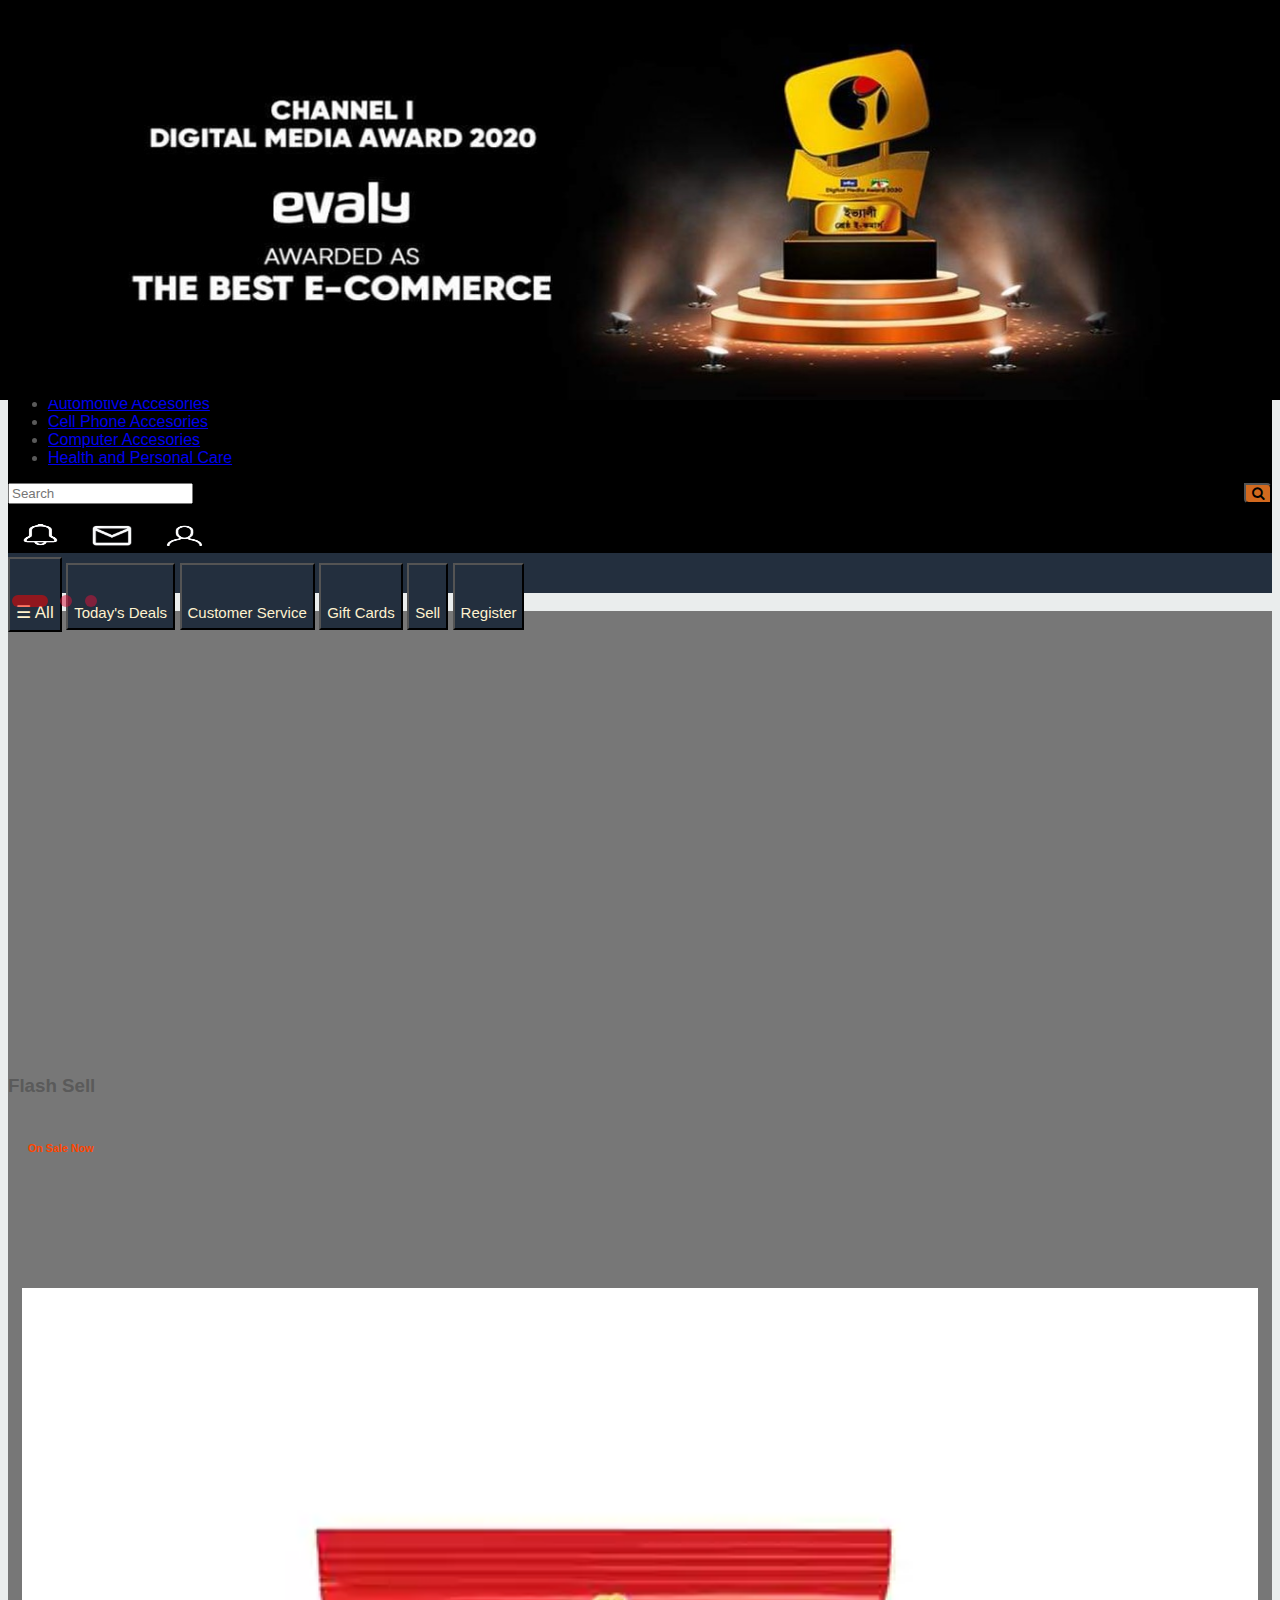
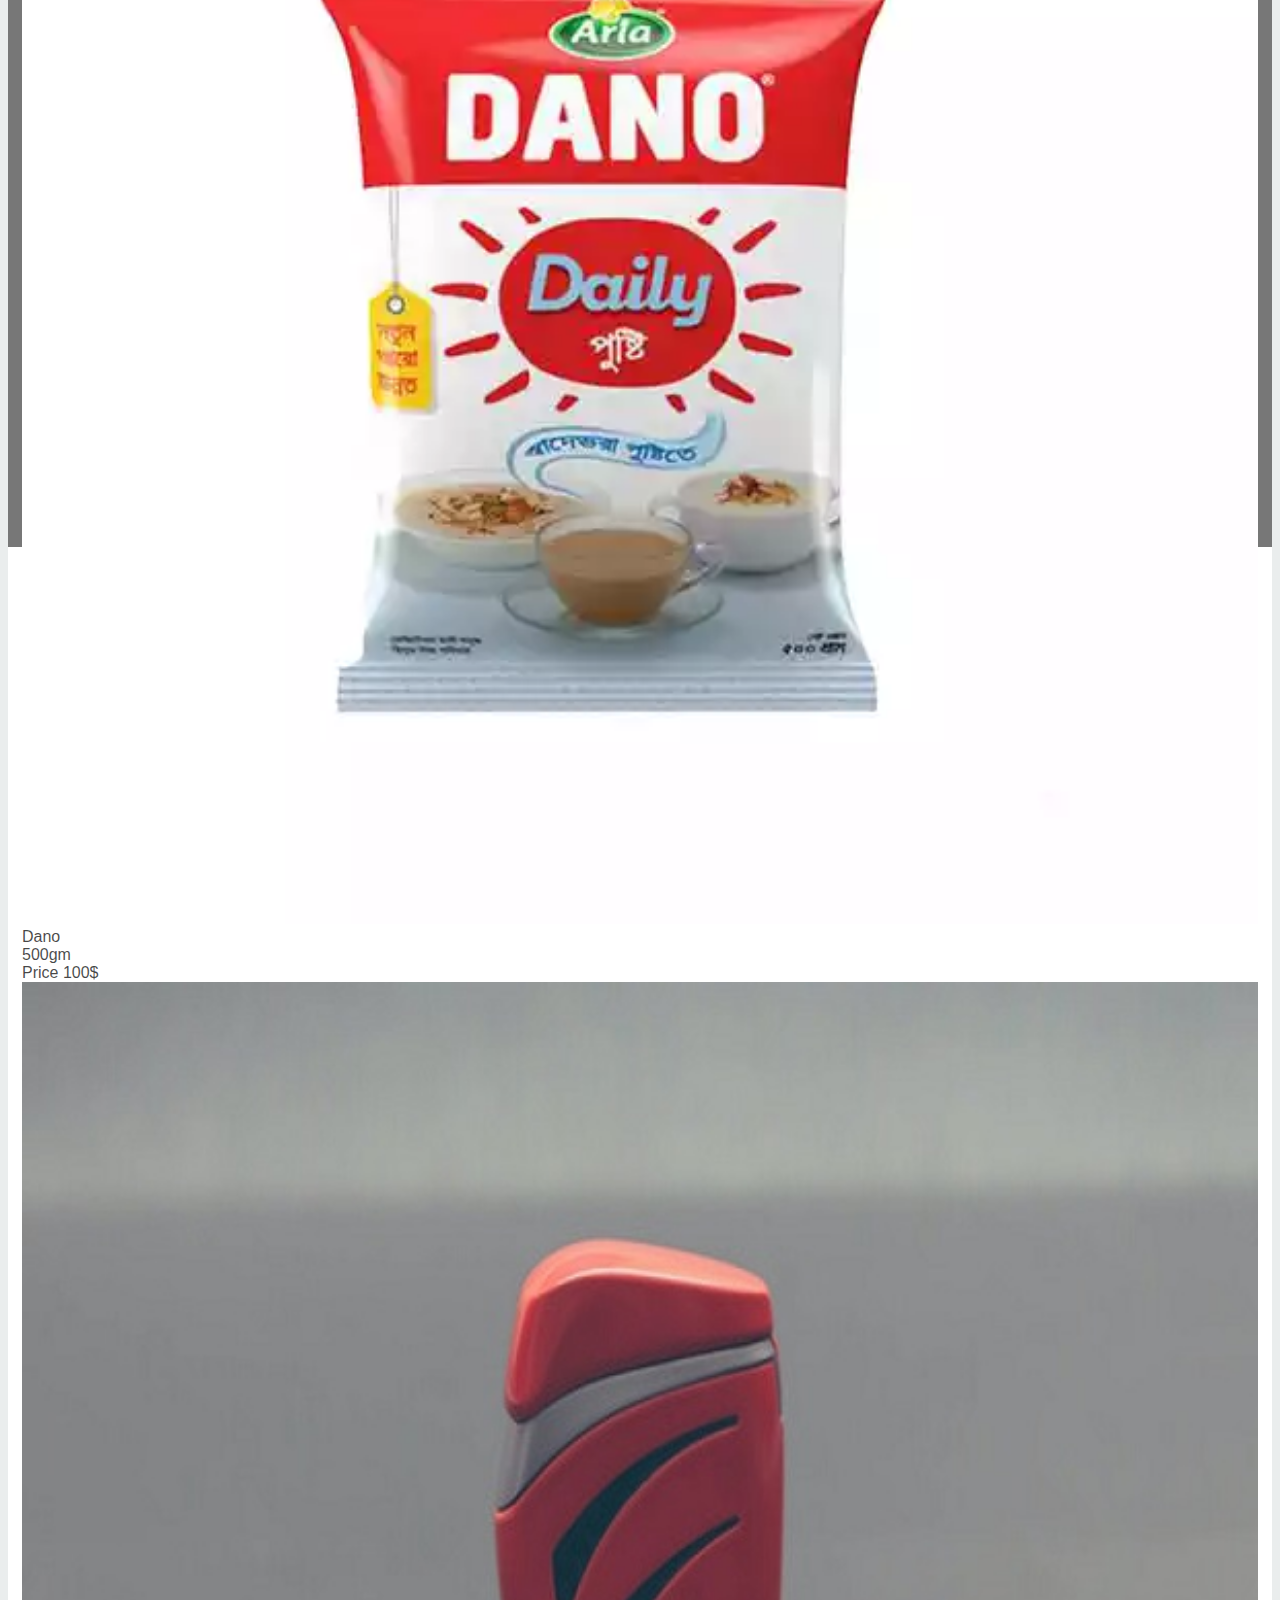
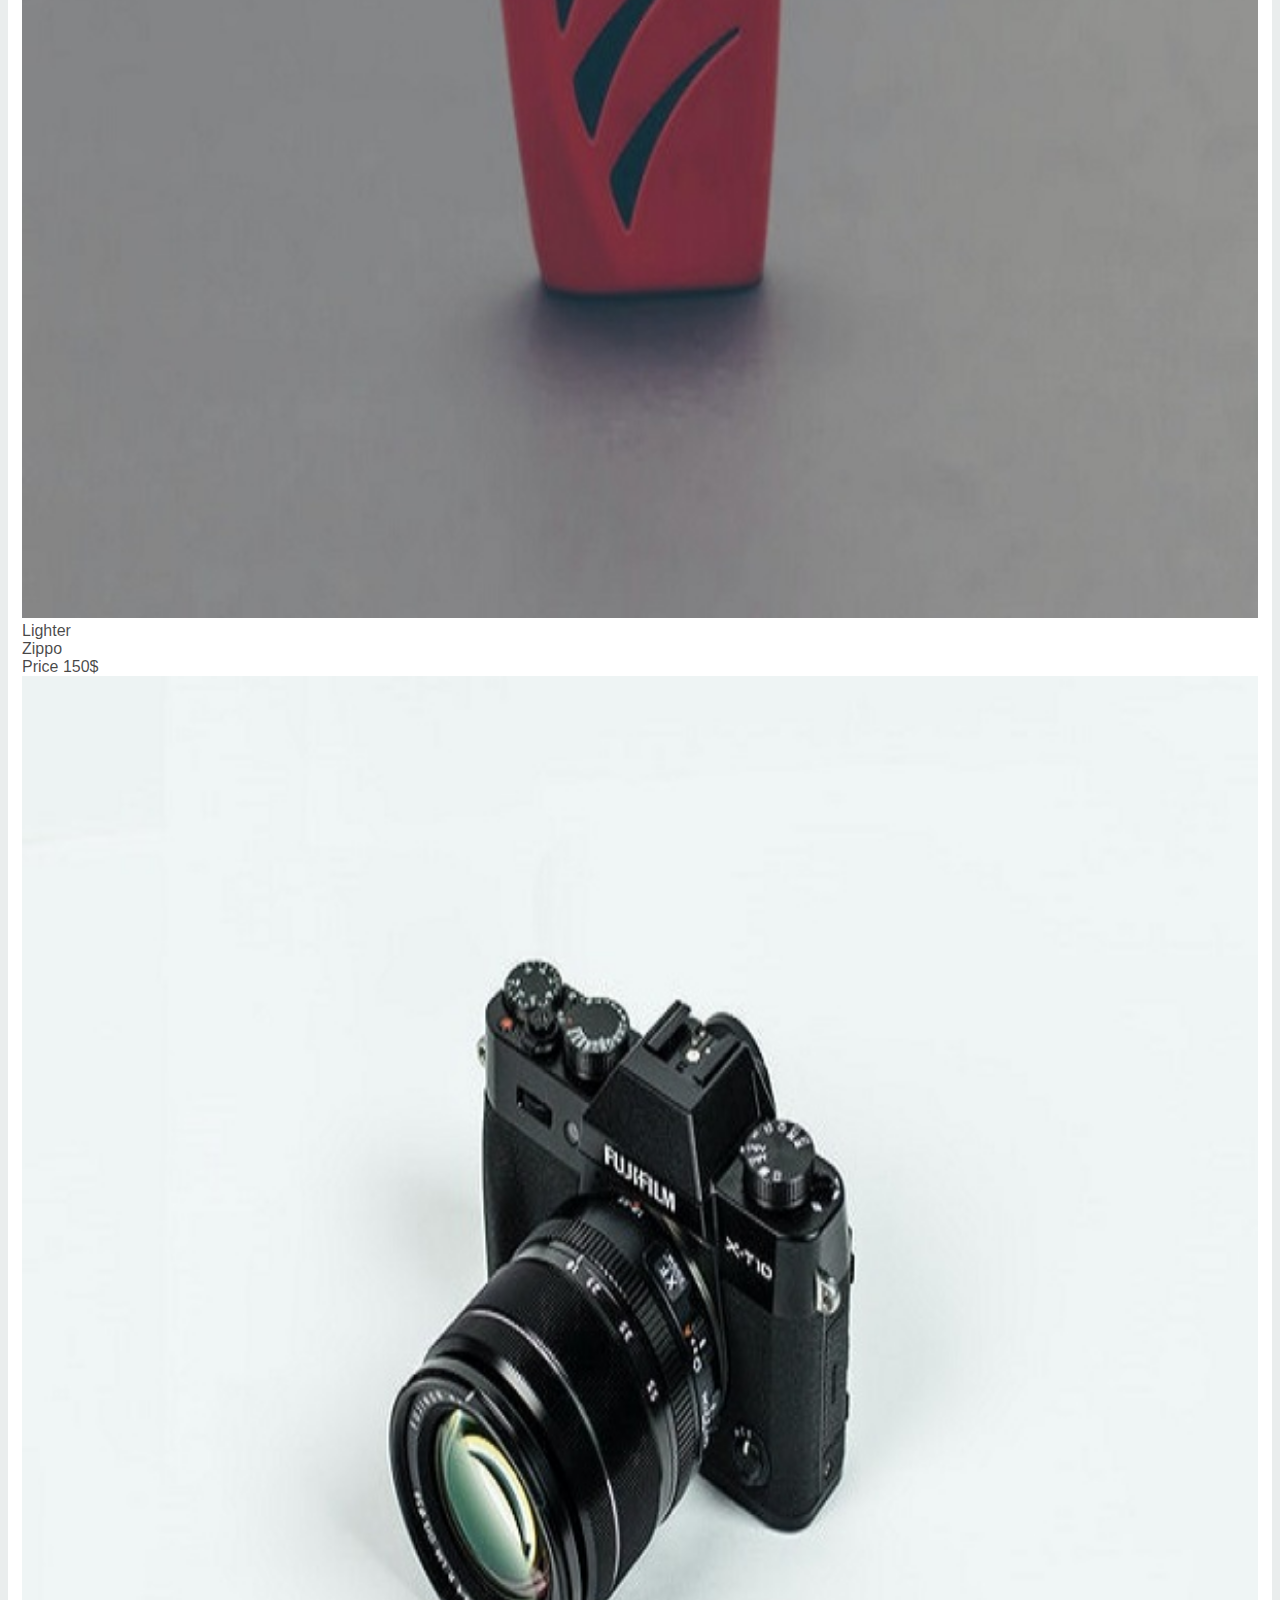
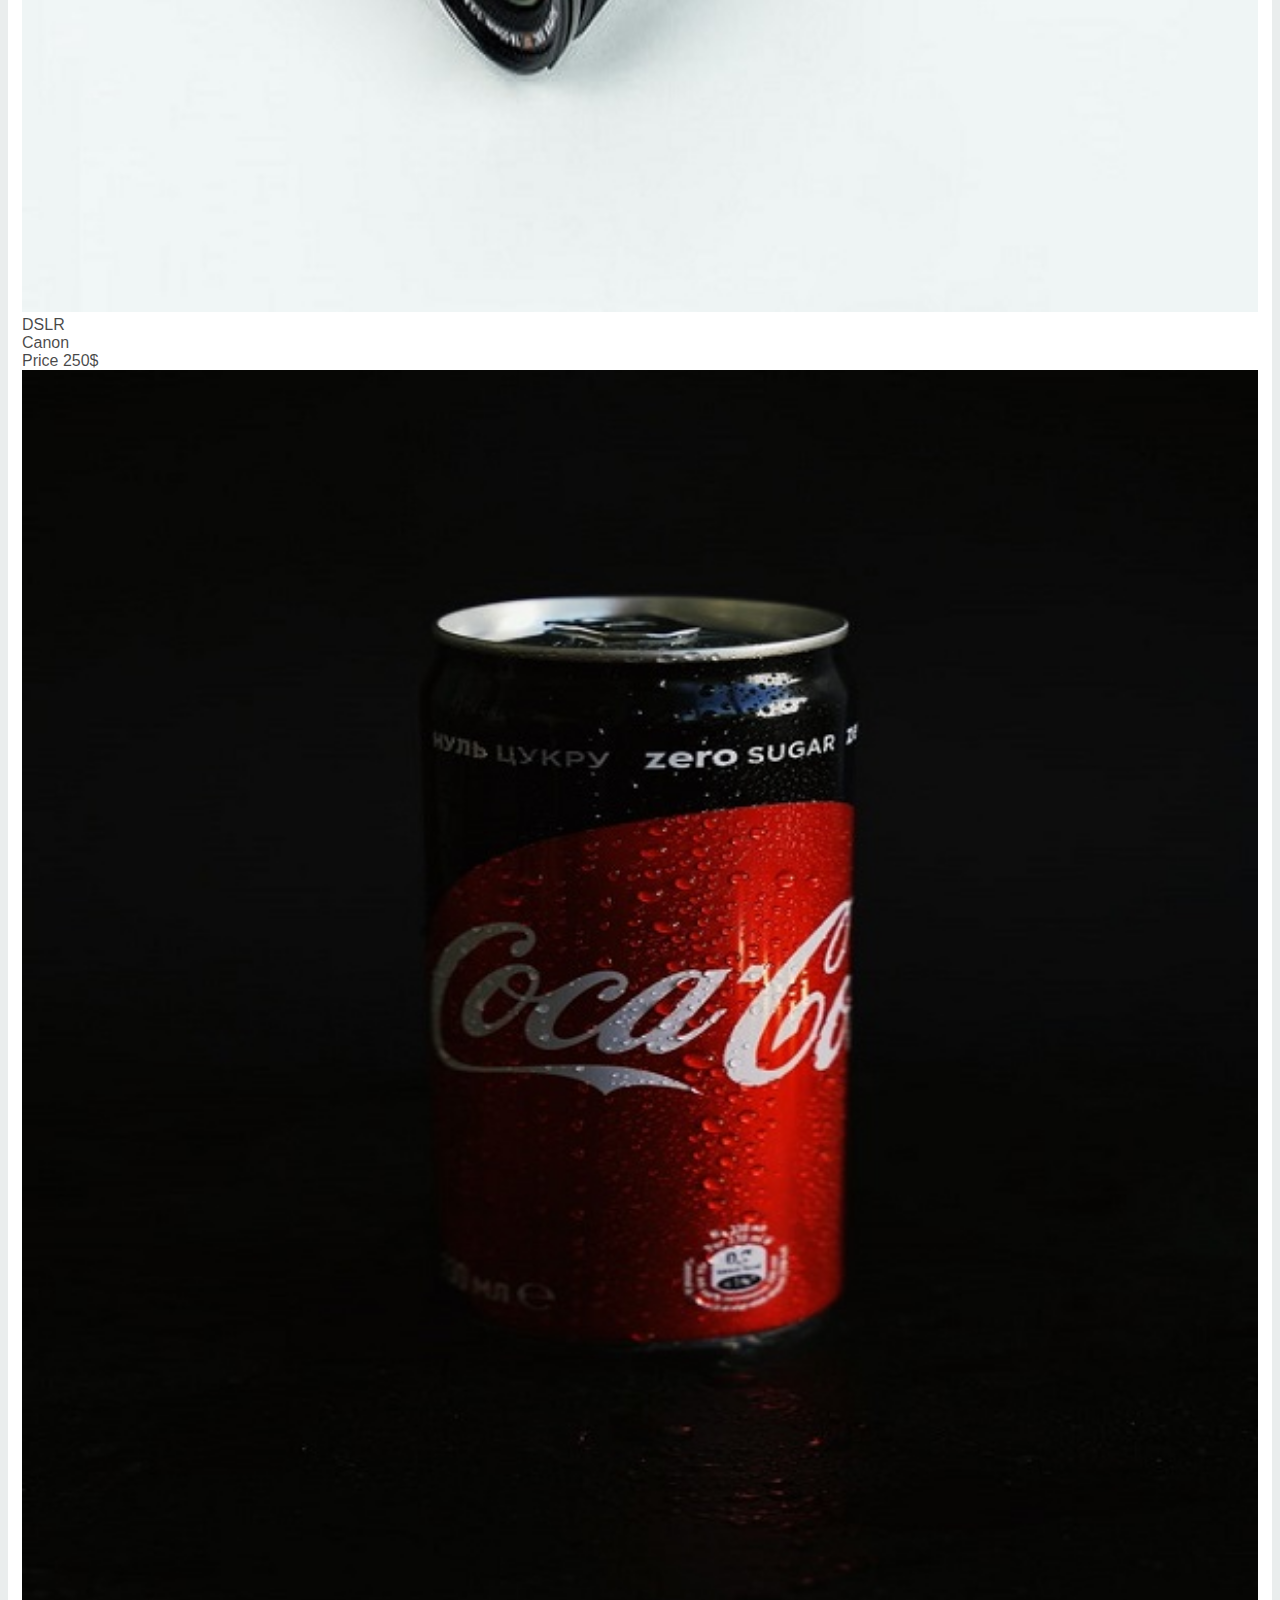
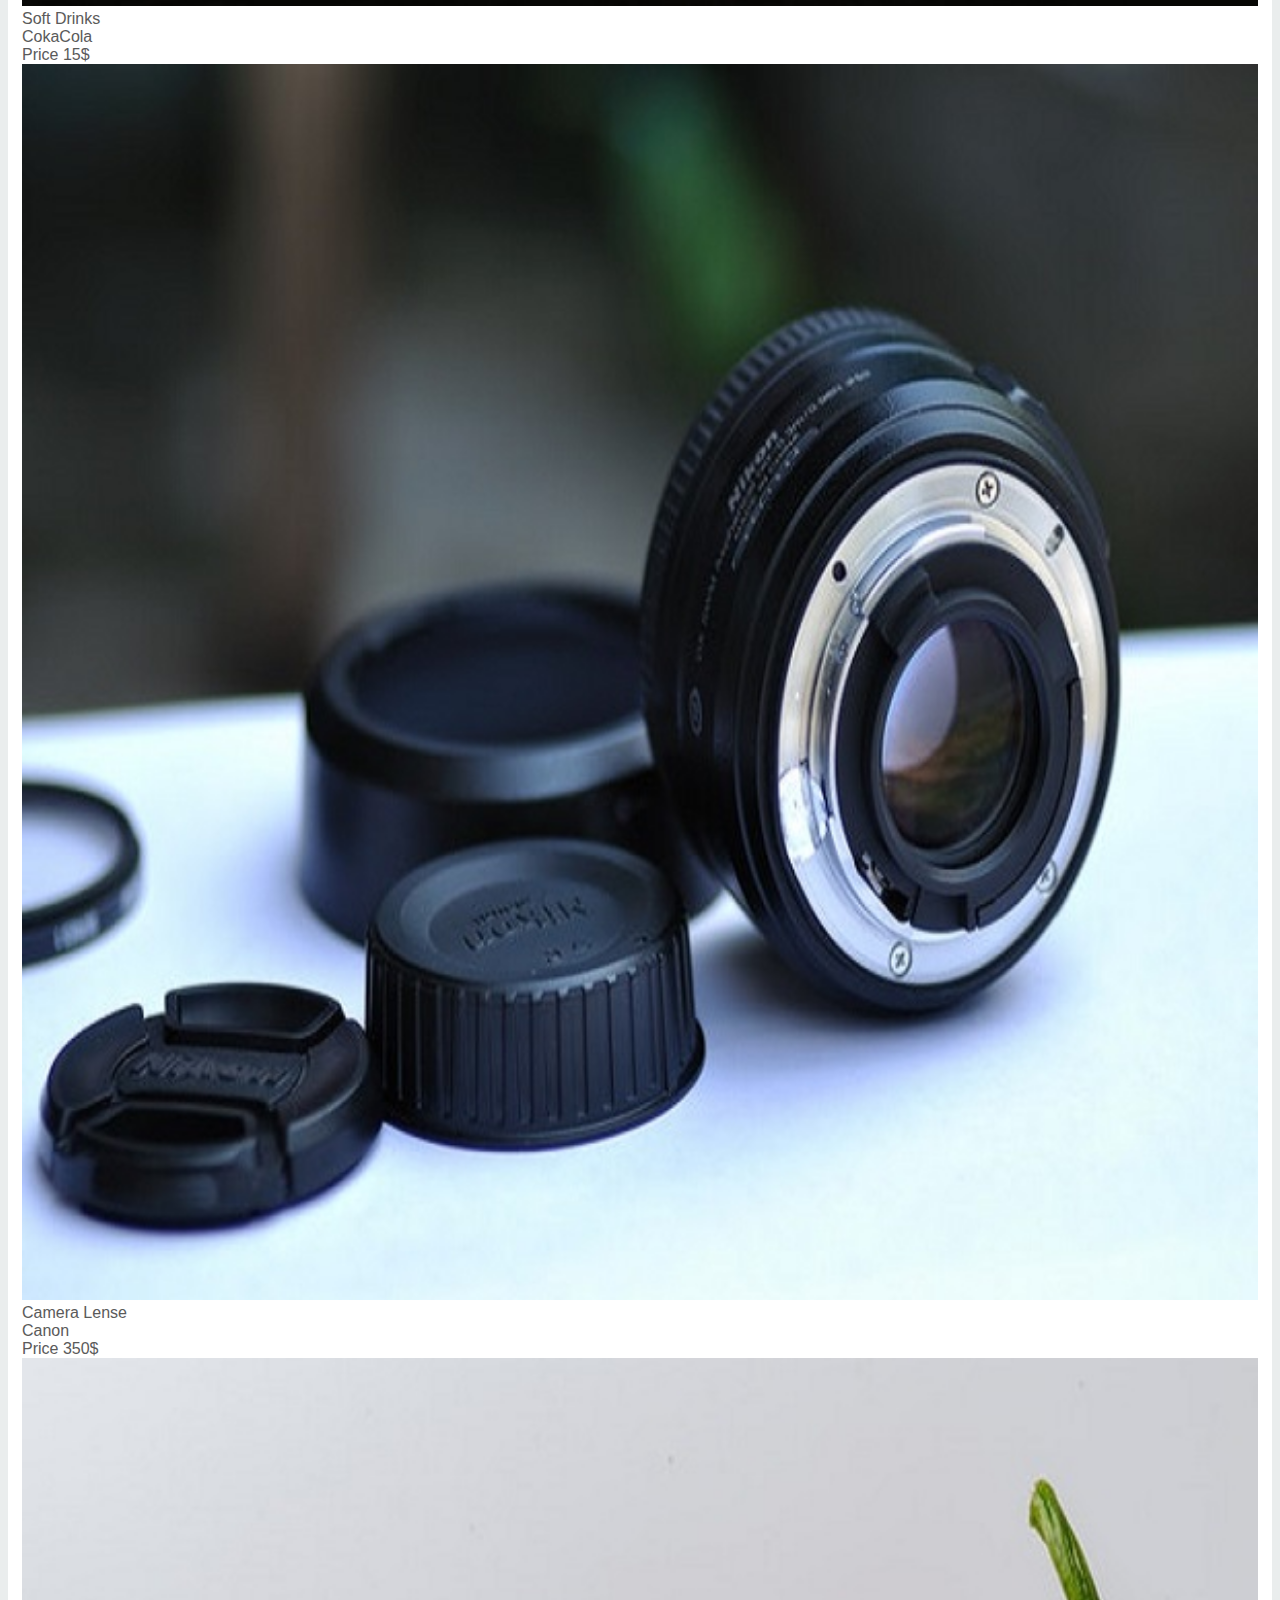
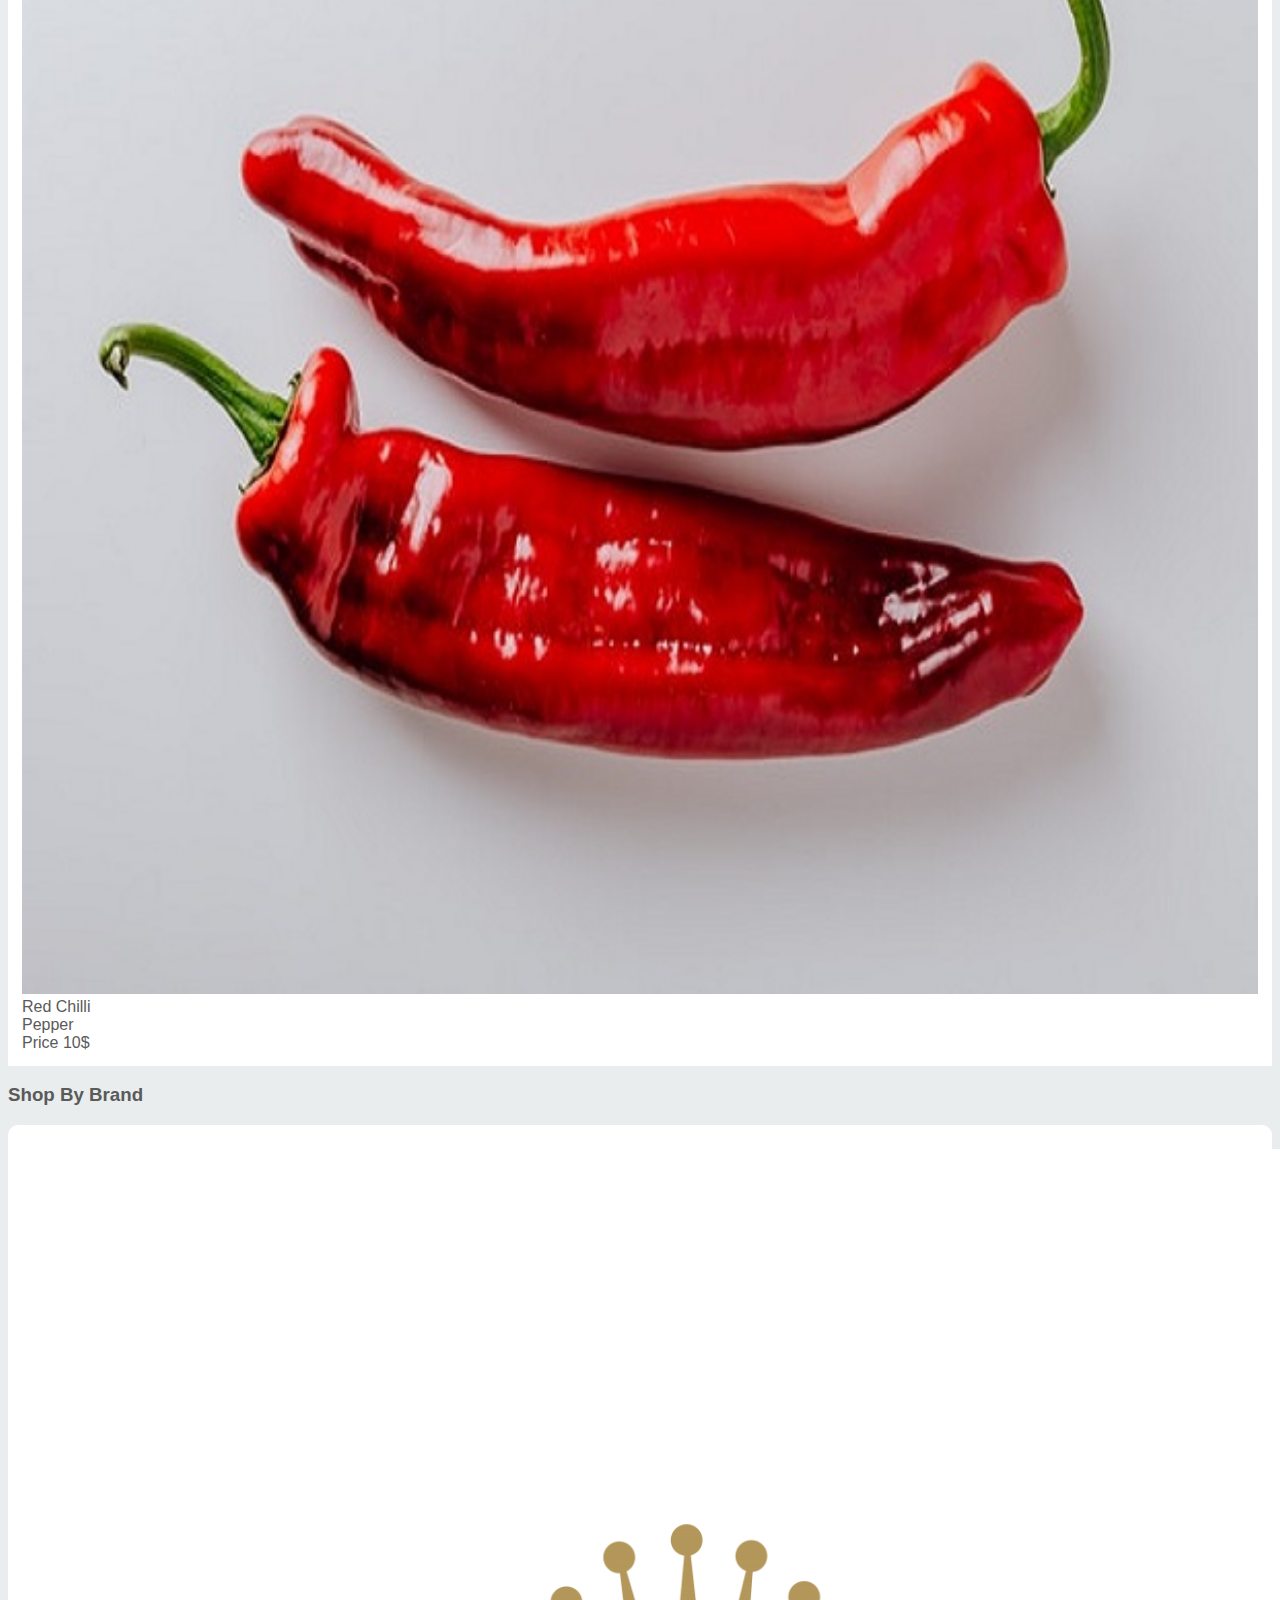
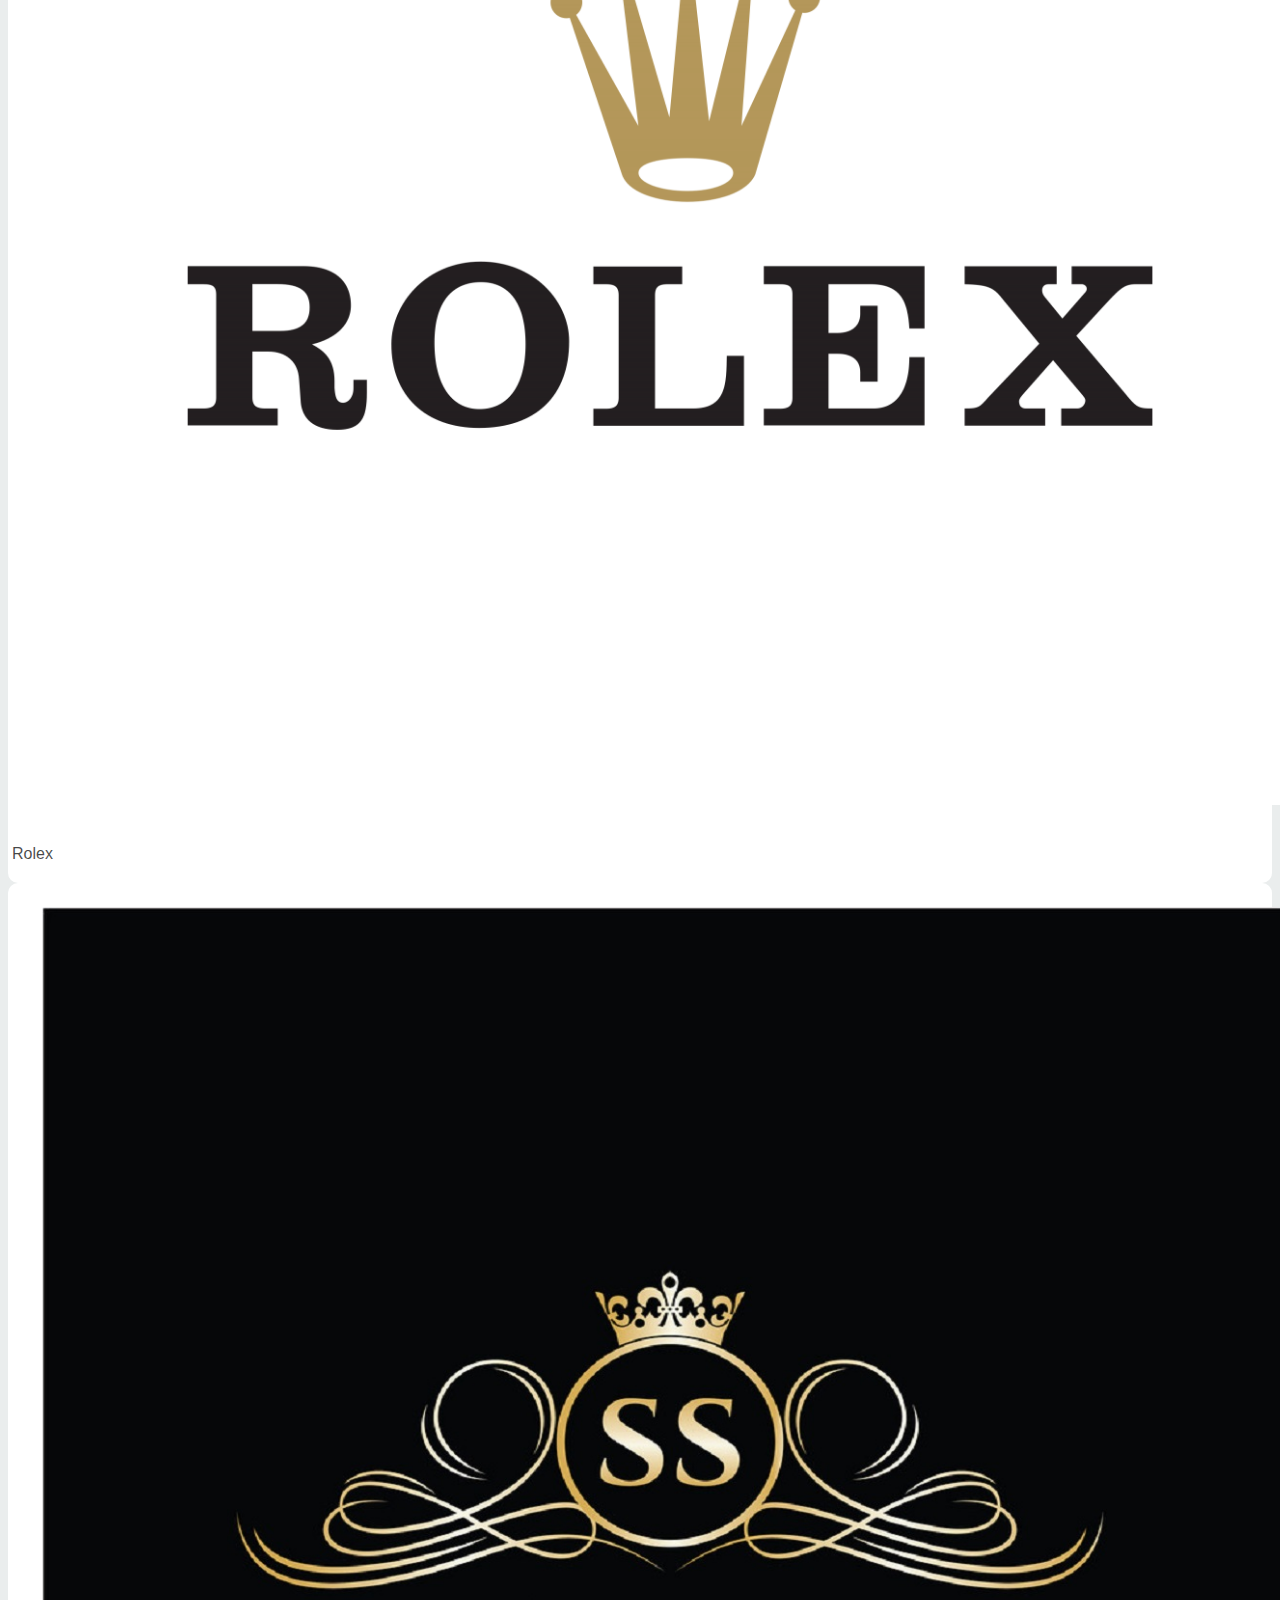
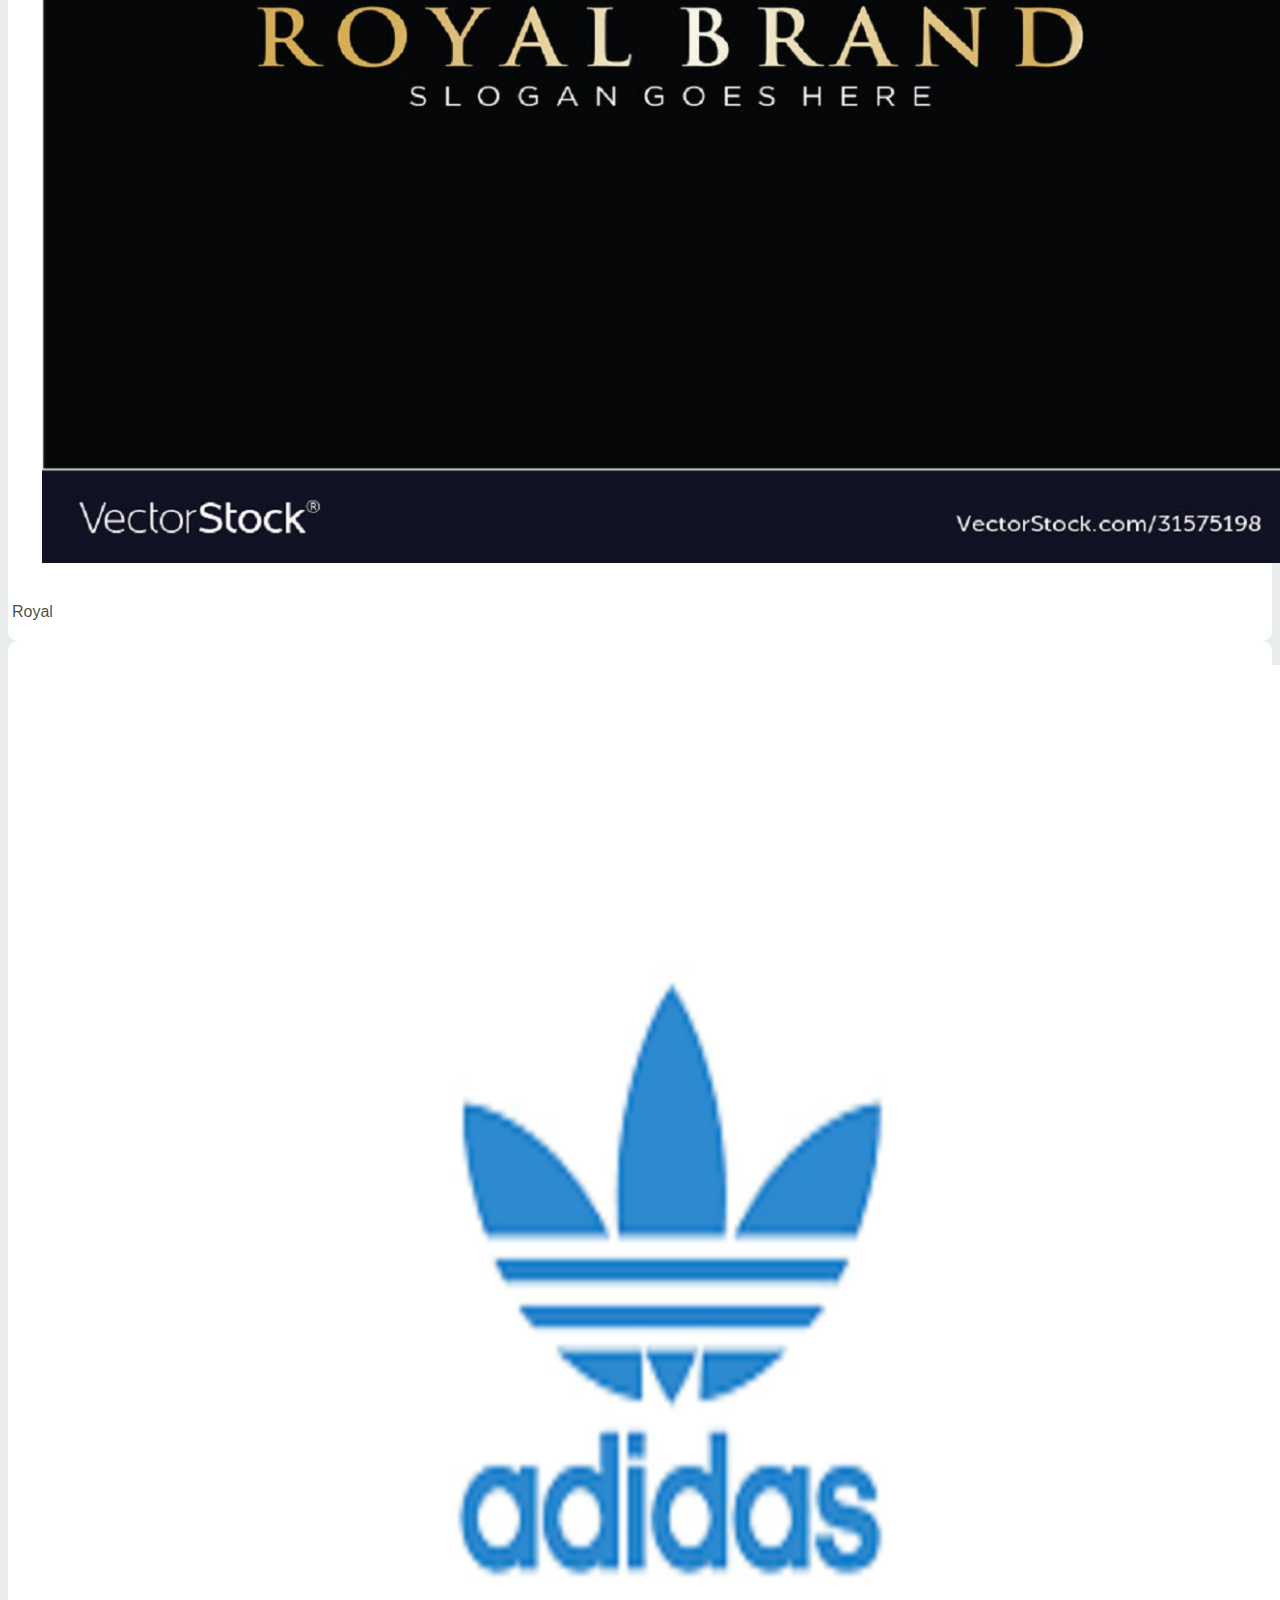
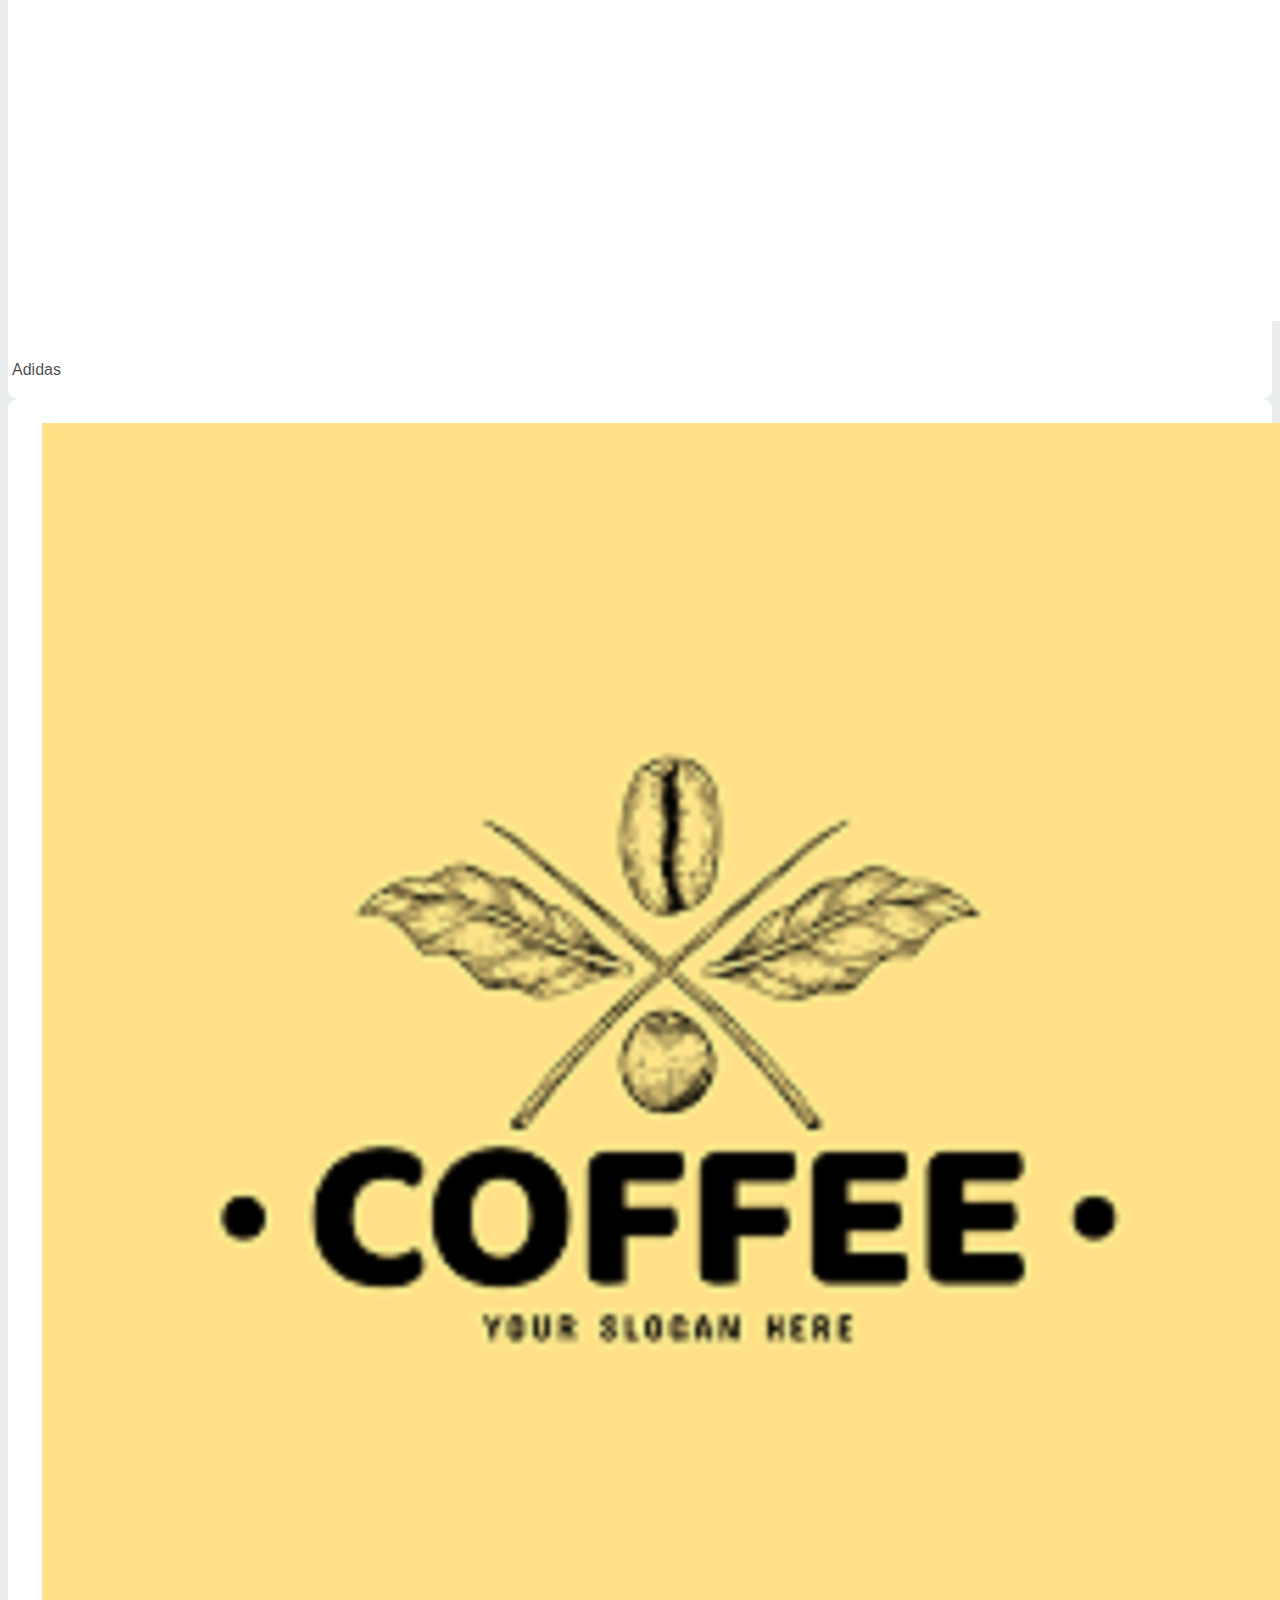
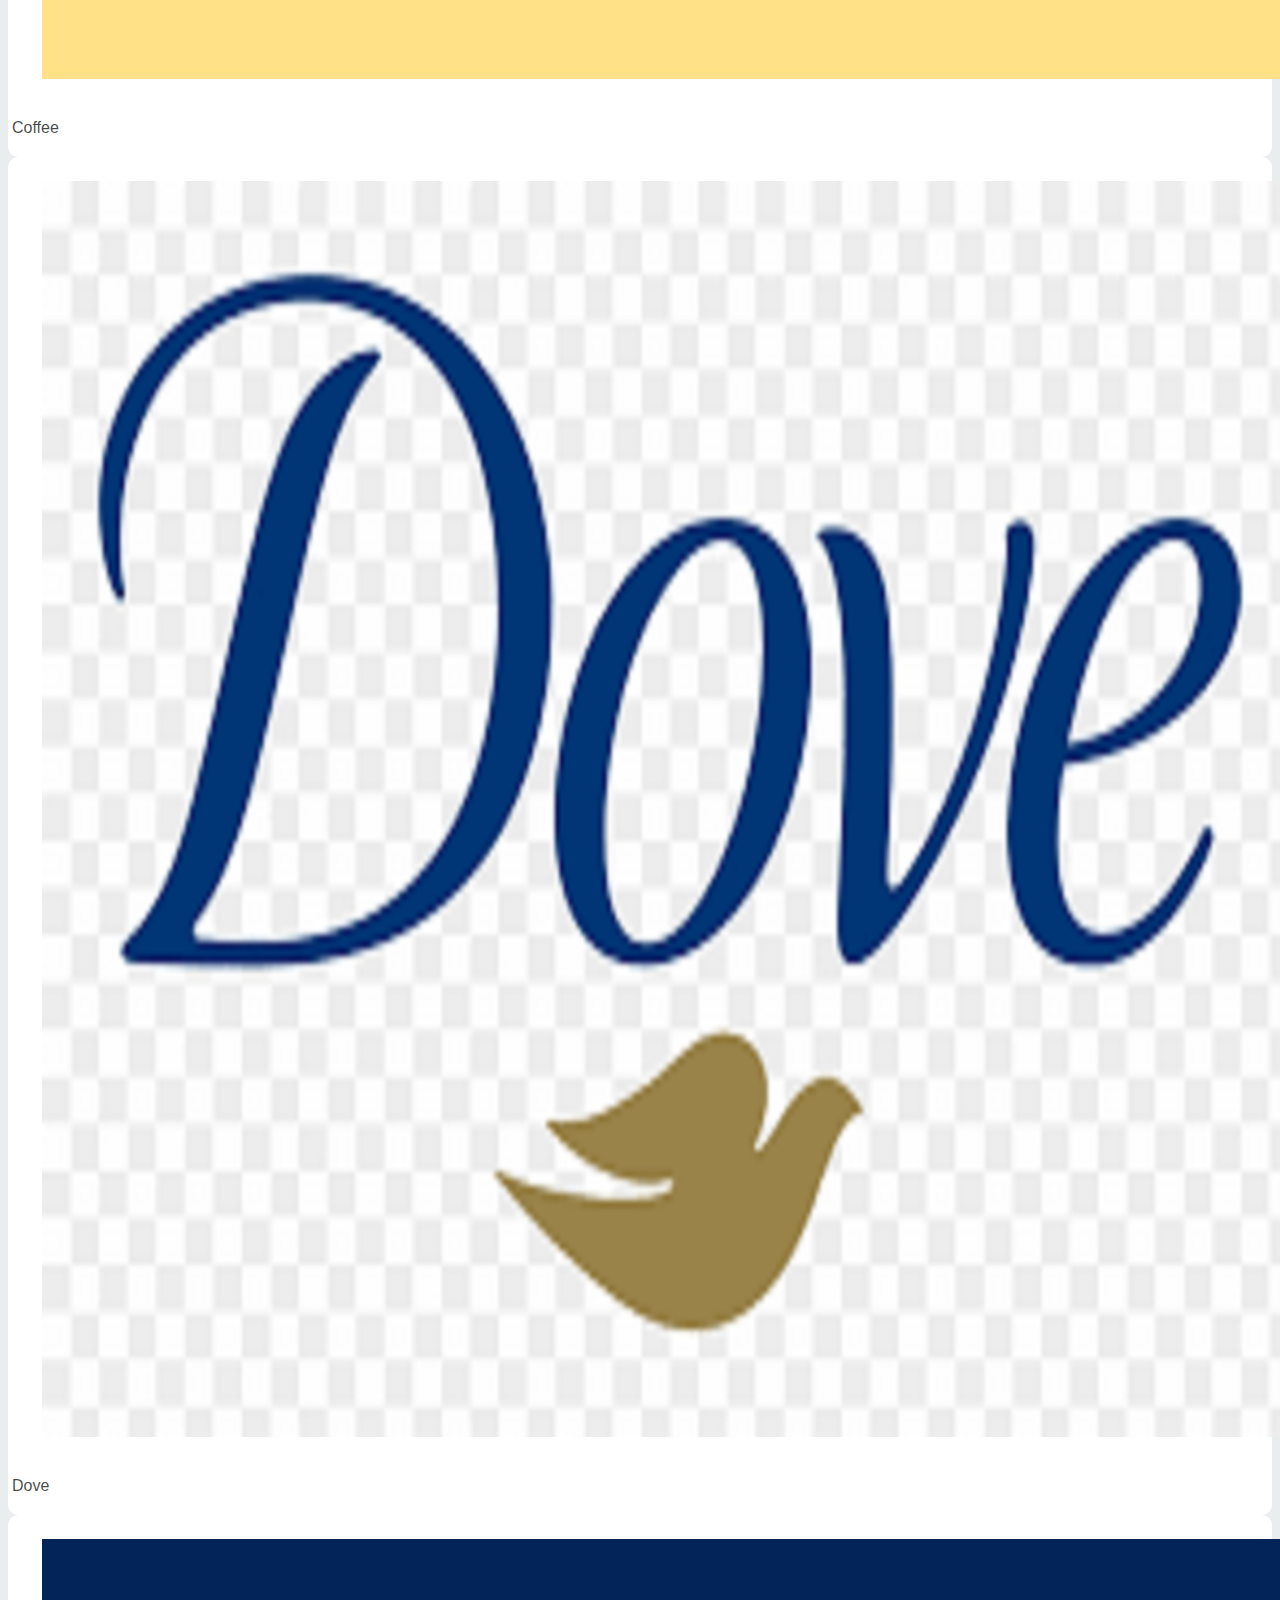
<file: project/index.html>
<!doctype html>
<html lang="en">
<head>
    <!-- Required meta tags -->
    <meta charset="utf-8">
    <meta name="viewport" content="width=device-width, initial-scale=1, shrink-to-fit=no">

    <!-- Bootstrap CSS -->
    <link href="https://cdn.jsdelivr.net/npm/bootstrap@5.0.0-beta2/dist/css/bootstrap.min.css" rel="stylesheet"
          integrity="sha384-BmbxuPwQa2lc/FVzBcNJ7UAyJxM6wuqIj61tLrc4wSX0szH/Ev+nYRRuWlolflfl" crossorigin="anonymous">

    <!-- StylesSheet -->
    <link rel="stylesheet" href="style.css">

    <!-- Custom styles for this template -->
    <link href="carousel.css" rel="stylesheet">

    <link rel="stylesheet" href="https://cdnjs.cloudflare.com/ajax/libs/font-awesome/4.7.0/css/font-awesome.min.css">
    <title>Index</title>

<!--    owl-carousel style-->
    <link rel="stylesheet" href="owlcarousel/owl.carousel.min.css">
    <link rel="stylesheet" href="owlcarousel/owl.theme.default.min.css">

<!--    Footer style-->
<!--    <link rel="stylesheet" href="https://maxcdn.bootstrapcdn.com/bootstrap/4.1.3/css/bootstrap.min.css">-->
    <link href="https://maxcdn.bootstrapcdn.com/font-awesome/4.7.0/css/font-awesome.min.css" rel="stylesheet" >
    <link rel="stylesheet" href="footer.css">

</head>
<body>

<!--Top Campaign Banner-->

    <div class="container-fluid" style="padding: 0">
            <a href="">
                <picture>
                    <source media="(min-width: 930px)" srcset="../Top-Campaign-Banner/1_1920x80.png"
                            style="width: 100%">
                    <source media="(min-width: 700px)" srcset="../Top-Campaign-Banner/2_970x90.png" style="width: 100%">
                    <source media="(min-width: 300px)" srcset="../Top-Campaign-Banner/3_728x90.png" style="width: 100%">
                    <img src="../Top-Campaign-Banner/4_320x50.png" style="width: 100%">
                </picture>
            </a>
    </div>

    <!--Search Form-->

    <div class="container-fluid">
        <div class="row" style="background-color: black">
            <div class="col-sm-3">
                <img class="" id="amazon-logo" src="../amazon-logo/amazon-logo.jpg"/>
                <img class="" id="shopoplex-logo" src="../shopoplex/shopoplex.png" style="position: absolute"/>
            </div>
            <div class="col-sm-6">
                <div class="" style="width: auto; padding-top: 11px">
                    <div class="input-group">
                        <div class="input-group-btn search-panel">
                            <button type="button" class="btn btn-default dropdown-toggle" data-toggle="dropdown"
                                    style="background-color: whitesmoke; border-right: 2px solid gray">
                                <span id="search_concept">All</span> <span class="caret"></span>
                            </button>
                            <ul class="dropdown-menu scrollable-dropdown" role="menu">
                                <li><a href="#">Automotive Accesories</a></li>
                                <li><a href="#">Cell Phone Accesories</a></li>
                                <li><a href="#">Computer Accesories</a></li>
                                <li><a href="#">Health and Personal Care</a></li>
                                <li><a href="#">Automotive Accesories</a></li>
                                <li><a href="#">Cell Phone Accesories</a></li>
                                <li><a href="#">Computer Accesories</a></li>
                                <li><a href="#">Health and Personal Care</a></li>
                                <li><a href="#">Automotive Accesories</a></li>
                                <li><a href="#">Cell Phone Accesories</a></li>
                                <li><a href="#">Computer Accesories</a></li>
                                <li><a href="#">Health and Personal Care</a></li>
                                <li><a href="#">Automotive Accesories</a></li>
                                <li><a href="#">Cell Phone Accesories</a></li>
                                <li><a href="#">Computer Accesories</a></li>
                                <li><a href="#">Health and Personal Care</a></li>
                            </ul>
                        </div>
                        <input type="hidden" name="search_param" value="all" id="search_param">
                        <input type="text" class="form-control" name="x" id="search" placeholder="Search">
                        <button id="search-button" type="button" class="btn btn-default"
                                style="background-color: chocolate">
                            <i class="fa fa-search"></i>
                        </button>
                    </div>

                </div>
            </div>
            <div class="col-sm-3 d-flex justify-content-center notification-icons">

                <!--        Bell Icon-->
                <img class="float-start icon-button-bell" id="bell-icon" src="../icon/bell-icon.png"
                     style="height: 28px; width: 45px; margin-top: 17px;padding-left: 10px; padding-right: 10px"/>

                <!--        Message Icon-->
                <img class="float-start icon-button-message" id="message-icon" src="../icon/message-icon.png"
                     style="height: 26px; width: 50px; margin-top: 17px;padding-left: 10px; padding-right: 10px"/>

                <!--        Registration Icon-->
                <img class="float-start icon-button-profile" id="registration-icon" src="../icon/registration-icon.png"
                     style="height: 26px; width: 45px; margin-top: 17px; padding-left: 10px; padding-right: 10px"/>
            </div>
        </div>
    </div>

    <div class="container-fluid">
    <div class="row notification-popups" style="background-color: black">
<!--        <div class="col-md-3"></div>-->
        <div class="col-md-6"></div>
        <div class="col-md-6 d-flex justify-content-center" id="popup-notification">
            <!--Notification Modal-->
                <div class="notification-modal popup-bell">
                    <div class="col-sm-12">
                        <div style="height: 45px;background-color: #E5E4E2; border-radius: 10px 10px 0px 0px">
                            <h6 class="h6" style="color: black; font-weight: bold; padding: 12px 0 0 15px">Notification</h6>
                        </div>
                    </div>
            </div>
        </div>
        <div class="col-md-6 d-flex justify-content-center" id="popup-message">
            <!--Message Modal-->
            <div class="notification-modal popup-message">
                <div class="col-sm-12">
                    <div style="height: 45px;background-color: #E5E4E2; border-radius: 10px 10px 0px 0px">
                        <h6 class="h6" style="color: black; font-weight: bold; padding: 12px 0 0 15px">Message</h6>
                    </div>
                </div>
            </div>
        </div>
        <div class="col-md-6 d-flex justify-content-center" id="popup-profile">
            <!--Login Modal-->
            <div class="popup-profile">
                <div class="col-sm-12">
                    <div style="height: 45px;background-color: #E5E4E2; border-radius: 10px 10px 0px 0px">
                        <h6 class="h6" style="color: black; font-weight: bold; padding: 12px 0 0 15px">Login</h6>
                    </div>
                    <div class="col-sm-12">
                        <div class="mt-3" style="padding-left: 10px">Phone Number</div>
                        <div class="text-center"><input placeholder="01*********" name="phone"/></div>
                    </div>
                    <div class="col-sm-12">
                        <div class="mt-3" style="padding-left: 10px">Password</div>
                        <div class="text-center"><input type="password" placeholder="********"/></div>
                    </div>
                    <div class="col-sm-12 mt-4 text-center">
                        <button type="button" class="btn btn-danger" style="width: 90%">Login</button>
                        <p style="font-size: 13px; margin-top: 5px">Don't have an account?<a href="" style="color: red"> Signup</a></p>
                        <p style="font-size: 13px; line-height: 0"><a href="" style="color: red"> Forget Password</a></p>
                    </div>
                </div>
            </div>
        </div>

    </div>
</div>

    <div class="container-fluid">
        <div class="row">
            <div class="d-flex justify-content-start nav-menu" style="height: 40px; background-color: #232f3e">
                <a>
                    <button type="button" class="btn nav-button" onclick="openNav()"><h6 class="nav-button-font" style="font-size: 17px; color: #fff2ce; margin-bottom: 6px">&#9776; All</h6></button>
                </a>
                <a href="">
                    <button type="button" class="btn nav-button"><h6 class="nav-button-font">Today's Deals</h6></button>
                </a>
                <a href="">
                    <button type="button" class="btn nav-button"><h6 class="nav-button-font">Customer Service</h6>
                    </button>
                </a>
                <a href="">
                    <button type="button" class="btn nav-button"><h6 class="nav-button-font">Gift Cards</h6></button>
                </a>
                <a href="">
                    <button type="button" class="btn nav-button"><h6 class="nav-button-font">Sell</h6></button>
                </a>
                <a href="">
                    <button type="button" class="btn nav-button"><h6 class="nav-button-font">Register</h6></button>
                </a>
            </div>
        </div>
    </div>


<div id="mySidenav" class="sidenav">
        <img class="menu-logo" src="../icon/slibar-login-logo.jpg" alt="" style="height: 30px">
        <h5 class="menu-head h5">Hello, Sign in</h5>
        <a  href="javascript:void(0)" class="closebtn" onclick="closeNav()">&times;</a>
    <div style="background-color: whitesmoke">
        <p class="list-group-item menu-item-head">Digital Content & Devices</p>
        <a href="#"><h6>About</h6></a>
        <a href="#"><h6>Services</h6></a>
        <a href="#"><h6>Clients</h6></a>
        <a href="#"><h6>Contact</h6></a>
        <a href="#">Services</a>
    </div>
</div>






<!--Carousel Start-->

<div style="width: 100%">
    <div id="myCarousel" class="carousel slide" data-bs-ride="carousel">
        <div class="carousel-indicators">
            <button type="button" data-bs-target="#myCarousel" data-bs-slide-to="0" class="active" aria-current="true"
                    aria-label="Slide 1"></button>
            <button type="button" data-bs-target="#myCarousel" data-bs-slide-to="1" aria-label="Slide 2"></button>
            <button type="button" data-bs-target="#myCarousel" data-bs-slide-to="2" aria-label="Slide 3"></button>
        </div>
        <div class="carousel-inner" style="height: 400px">
            <div class="carousel-item active">
                <img class="responsive" src="../slider-image/1">
                <svg class="bd-placeholder-img" width="100%" height="100%"
                     aria-hidden="true" preserveAspectRatio="xMidYMid slice" focusable="false">
                    <rect width="100%" height="100%" fill="#777"/>
                </svg>
            </div>
            <div class="carousel-item">
                <img class="responsive" src="../slider-image/2">
                <svg class="bd-placeholder-img" width="100%" height="100%"
                     aria-hidden="true" preserveAspectRatio="xMidYMid slice" focusable="false">
                    <rect width="100%" height="100%" fill="#777"/>
                </svg>
            </div>
            <div class="carousel-item">
                <img class="responsive" src="../slider-image/3">
                <svg class="bd-placeholder-img" width="100%" height="100%"
                     aria-hidden="true" preserveAspectRatio="xMidYMid slice" focusable="false">
                    <rect width="100%" height="100%" fill="#777"/>
                </svg>
            </div>
        </div>
    </div>
</div>

<!--Carousel End-->

<!--<div class="sidenav-overlay"></div>-->



<!--Flash Sell Start-->

<div class="container">
<!--        <div class="row">-->
            <h3>Flash Sell</h3>
<!--        </div>-->
        <div class=""  style="background-color: white">
            <div class="row">
                <div class="col-md-2 d-none d-md-block"><h6 style="padding: 20px; color: orangered; white-space: nowrap">On Sale Now</h6></div>
                <div class="col-md-6 d-flex justify-content-center justify-content-md-start">
                    <h6 style="margin: 20px 6px; float:left;">Ending In</h6>
                    <div class="hour" style="float: left"></div>
                    <div style="margin-top: 18px;float: left"> : </div>
                    <div class="minute" style="float: left"></div>
                    <div style="margin-top: 18px;float: left"> : </div>
                    <div class="second" style="float: left"></div>
                </div>
            </div>
            <hr style="margin: 0"/>
            <div class="row" style="padding: 14px">
                <div class=" col-6 col-sm-3 col-md-2  flash-sell mb-3">
                    <a href="" class="anchor-text">
                        <img class="responsive rounded mt-2" src="../Flash%20sell/dano.jpg" alt="">
                        <div class="text-center mt-2">Dano</div>
                        <div class="text-center mt-1">500gm</div>
                        <div class="text-center mt-1">Price 100$</div>
                    </a>
                </div>
                <div class="col-6 col-sm-3 col-md-2 flash-sell mb-3">
                    <a href="" class="anchor-text">
                        <img class="responsive rounded mt-2" src="../Flash%20sell/pexels-eprism-studio-335257.jpg" alt="">
                        <div class="text-center mt-2">Lighter</div>
                        <div class="text-center mt-1">Zippo</div>
                        <div class="text-center mt-1">Price 150$</div>
                    </a>
                </div>
                <div class="col-6 col-sm-3 col-md-2 flash-sell mb-1">
                    <a href="" class="anchor-text">
                        <img class="responsive rounded mt-2" src="../Flash%20sell/pexels-math-90946.jpg" alt="">
                        <div class="text-center mt-2">DSLR</div>
                        <div class="text-center mt-1">Canon</div>
                        <div class="text-center mt-1">Price 250$</div>
                    </a>
                </div>
                <div class="col-6 col-sm-3 col-md-2 flash-sell mb-1">
                    <img class="responsive rounded mt-2" src="../Flash%20sell/pexels-olenka-sergienko-3819969.jpg" alt="">
                    <div class="text-center mt-2">Soft Drinks</div>
                    <div class="text-center mt-1">CokaCola</div>
                    <div class="text-center mt-1">Price 15$</div>
                </div>
                <div class="col-md-2 d-none d-md-block d-sm-none flash-sell mb-1">
                    <img class="responsive rounded mt-2" src="../Flash%20sell/pexels-pixabay-279906.jpg" alt="">
                    <div class="text-center mt-2">Camera Lense</div>
                    <div class="text-center mt-1">Canon</div>
                    <div class="text-center mt-1">Price 350$</div>
                </div>
                <div class="col-md-2 d-none d-md-block d-sm-none flash-sell mb-1">
                    <img class="responsive rounded mt-2" src="../Flash%20sell/pexels-karolina-grabowska-4033324.jpg" alt="">
                    <div class="text-center mt-2">Red Chilli</div>
                    <div class="text-center mt-1">Pepper</div>
                    <div class="text-center mt-1">Price 10$</div>
                </div>
            </div>
        </div>
</div>

<!--Flash Sell End-->



<!--Shop By Brand Start-->

<div class="container">
        <div class="row mt-5">
            <h3>Shop By Brand</h3>
        </div>
        <div class="row">
            <div class="col-lg-2 col-md-3 col-sm-4 col-sm-4 col-4 mt-3" style="background-color:#eaeded;">
                <a href="" class="anchor-text">
                    <div style="padding: 4px; background-color: white; border-radius: 10px">
                        <img src="../shop-by-brand/rolex.png" alt="" class="responsive" style="padding: 20px 30px 20px">
                        <p class="text-center"> Rolex </p>
                    </div>
                </a>
            </div>
            <div class="col-lg-2 col-md-3 col-sm-4 col-sm-4 col-4 mt-3" style="background-color:#eaeded;">
                <a href="" class="anchor-text">
                    <div style="padding: 4px; background-color: white; border-radius: 10px">
                        <img src="../shop-by-brand/royal-brand.jpg" alt="" class="responsive" style="padding: 20px 30px 20px">
                        <p class="text-center"> Royal </p>
                    </div>
                </a>
            </div>
            <div class="col-lg-2 col-md-3 col-sm-4 col-4 mt-3">
                <a href="" class="anchor-text">
                    <div style="padding: 4px; background-color: white; border-radius: 10px">
                        <img src="../shop-by-brand/adidas.png" alt="" class="responsive" style="padding: 20px 30px 20px">
                        <p class="text-center"> Adidas </p>
                    </div>
                </a>
            </div>
            <div class="col-lg-2 col-md-3 col-sm-4 col-4 mt-3">
                <a href="" class="anchor-text">
                    <div style="padding: 4px; background-color: white; border-radius: 10px">
                        <img src="../shop-by-brand/coffee.png" alt="" class="responsive" style="padding: 20px 30px 20px">
                        <p class="text-center"> Coffee </p>
                    </div>
                </a>
            </div>
            <div class="col-lg-2 col-md-3 col-sm-4 col-4 mt-3">
                <a href="" class="anchor-text">
                    <div style="padding: 4px; background-color: white; border-radius: 10px">
                        <img src="../shop-by-brand/dove.png" alt="" class="responsive" style="padding: 20px 30px 20px">
                        <p class="text-center"> Dove </p>
                    </div>
                </a>
            </div>
            <div class="col-lg-2 col-md-3 col-sm-4 col-4 mt-3">
                <a href="" class="anchor-text">
                    <div style="padding: 4px; background-color: white; border-radius: 10px">
                        <img src="../shop-by-brand/volkswagen.png" alt="" class="responsive" style="padding: 20px 30px 20px">
                        <p class="text-center"> Volkswagen </p>
                    </div>
                </a>
            </div>
            <div class="col-lg-2 col-md-3 col-sm-4 col-4 mt-3">
                <a href="" class="anchor-text">
                    <div style="padding: 4px; background-color: white; border-radius: 10px">
                        <img src="../shop-by-brand/apple.png" alt="" class="responsive" style="padding: 20px 30px 15px">
                        <p class="text-center"> Apple </p>
                    </div>
                </a>
            </div>
            <div class="col-lg-2 col-md-3 col-sm-4 col-4 mt-3">
                <a href="" class="anchor-text">
                    <div style="padding: 4px; background-color: white; border-radius: 10px">
                        <img src="../shop-by-brand/bmw.jpg" alt="" class="responsive" style="padding: 20px 30px 15px">
                        <p class="text-center"> B.M.W </p>
                    </div>
                </a>
            </div>
            <div class="col-lg-2 col-md-3 col-sm-4 col-4 mt-3">
                <a href="" class="anchor-text">
                    <div style="padding: 4px; background-color: white; border-radius: 10px">
                        <img src="../shop-by-brand/rolex.png" alt="" class="responsive" style="padding: 20px 30px 15px">
                        <p class="text-center"> Rolex </p>
                    </div>
                </a>
            </div>
            <div class="col-lg-2 col-md-3 col-sm-4 col-4 mt-3">
                <a href="" class="anchor-text">
                    <div style="padding: 4px; background-color: white; border-radius: 10px">
                        <img src="../shop-by-brand/royal-brand.jpg" alt="" class="responsive" style="padding: 20px 30px 15px">
                        <p class="text-center"> Rolex </p>
                    </div>
                </a>
            </div>
            <div class="col-lg-2 col-md-3 col-sm-4 col-4 mt-3">
                <a href="" class="anchor-text">
                    <div style="padding: 4px; background-color: white; border-radius: 10px">
                        <img src="../shop-by-brand/coffee.png" alt="" class="responsive" style="padding: 20px 30px 15px">
                        <p class="text-center"> Coffee </p>
                    </div>
                </a>
            </div>
            <div class="col-lg-2 col-md-3 col-sm-4 col-4 mt-3">
                <a href="" class="anchor-text">
                    <div style="padding: 4px; background-color: white; border-radius: 10px">
                        <img src="../shop-by-brand/volkswagen.png" alt="" class="responsive" style="padding: 20px 30px 15px">
                        <p class="text-center"> Volkswagen </p>
                    </div>
                </a>
            </div>
        </div>
</div>

<!--Shop By Brand End-->



<!--New Arrival Start-->

<div class="container">
    <div class="row mt-5 mb-5 new-arrivals" style="--bs-gutter-x: 0rem;">
<!--        <div class="na-header">New Arrivals</div>-->
        <a href="" class="na-header anchor-text">New Arrivals</a>
        <div class="row flex-nowrap" style="margin: 0; padding: 0">
            <div class="na-item col" style="position: relative; margin: 3px; text-align: center">
                <a href="" class="anchor-text">
                    <div class="na-sub-item" style="margin: 6%">
                        <img class="responsive" src="../new-arrivals/cashew-nuts.jpg" style="width: 50%; height: auto">
                        <div class="na-price">$5,000.00</div>
                        <div class="na-price">Trending Now</div>
                    </div>
                    <div class="add-to-cart">Add To Cart</div>
                </a>
            </div>

            <div class="col na-item" style="position: relative; margin: 3px; text-align: center">
                <a href="" class="anchor-text">
                    <div class="na-sub-item" style="margin: 6%">
                        <img class="responsive" src="../new-arrivals/1.png" style="width: 50%; height: auto">
                        <div class="na-price">$5,000.00</div>
                        <div class="na-price">Trending Now</div>
                    </div>
                    <div class="add-to-cart">Add To Cart</div>
                </a>
            </div>
            <div class="col d-md-block na-item" style="position: relative; margin: 3px; text-align: center">
                <a href="" class="anchor-text">
                    <div class="na-sub-item" style="margin: 6%">
                        <img class="responsive" src="../new-arrivals/pngegg%20(2).png" style="width: 50%; height: auto">
                        <div class="na-price">$5,000</div>
                        <div class="na-price">Trending Now</div>
                    </div>
                    <div class="add-to-cart">Add To Cart</div>
                </a>
            </div>
            <div class="col d-md-block na-item" style="position: relative; margin: 3px; text-align: center">
                <a href="" class="anchor-text">
                    <div class="na-sub-item" style="margin: 6%">
                        <img class="responsive" src="../new-arrivals/PngItem_5370968.png" style="width: 50%; height: auto">
                        <div class="na-price">$5,000</div>
                        <div class="na-price">Trending Now</div>
                    </div>
                    <div class="add-to-cart">Add To Cart</div>
                </a>
            </div>
            <div class="col d-none d-sm-none d-md-block na-item" style="position: relative; margin: 3px; text-align: center">
                <a href="" class="anchor-text">
                    <div class="na-sub-item" style="margin: 6%">
                        <img class="responsive" src="../new-arrivals/PngItem_1390815.png" style="width: 50%; height: auto">
                        <div class="na-price">$5,000</div>
                        <div class="na-price">Trending Now</div>
                    </div>
                    <div class="add-to-cart">Add To Cart</div>
                </a>
            </div>
            <div class="col d-none d-sm-none d-md-block na-item" style="position: relative; margin: 3px; text-align: center">
                <a href="" class="anchor-text">
                    <div class="na-sub-item" style="margin: 6%">
                        <img class="responsive" src="../new-arrivals/PngItem_434027.png" style="width: 50%; height: auto">
                        <div class="na-price">$5,000</div>
                        <div class="na-price">Trending Now</div>
                    </div>
                    <div class="add-to-cart">Add To Cart</div>
                </a>
            </div>
        </div>
    </div>
</div>

<!--New Arrival End-->

<!--Ongoing Campaign Start-->
<div class="container">
    <div class="mb-5">
        <div class="owl-one owl-carousel owl-theme">
            <div class="item" style="background-color: chartreuse">
                <div class="hotel_tour_text text-center">Hotel and Tour</div>
            </div>
            <div class="item" style="background-color: #ff6801"><h4>2</h4></div>
            <div class="item" style="background-color: #3B5998"><h4>3</h4></div>
        </div>
    </div>
</div>
<!--Ongoing Campaign End-->

<!--Best Selling Product Start-->

<div class="container" style="border-radius: 5px">
    <div style="background-color: white">
        <h3 style="padding: 20px">Best Selling Products</h3>
        <div class="owl-two owl-carousel owl-theme">
            <div class="item">
                <a href="" class="anchor-text">
                    <div class="mt-2 product-img ratio ratio-1x1">
                        <img class="mt-2" src="../best-selling-products/18_product-mockup.jpg">
                    </div>
                    <div class="text-center product-name">Productive Muslim</div>
                    <div class="text-center product-author">Mohammad Faris</div>
                    <div class="text-center product-price">TK. 250</div>
                </a>
            </div>
            <div class="item">
                <a href="" class="anchor-text">
                    <div class="mt-2 product-img ratio ratio-1x1">
                        <img class="mt-2" src="../best-selling-products/beauty-product-mockup_1310-941.jpg">
                    </div>
                    <div class="text-center product-name">Productive Muslim</div>
                    <div class="text-center product-author">Mohammad Faris</div>
                    <div class="text-center product-price">TK. 250</div>
                </a>
            </div>
            <div class="item">
                <a href="" class="anchor-text">
                    <div class="mt-2 product-img ratio ratio-1x1">
                        <img class="mt-2" src="../best-selling-products/Capture-47.png">
                    </div>
                    <div class="text-center product-name">Productive Muslim</div>
                    <div class="text-center product-author">Mohammad Faris</div>
                    <div class="text-center product-price">TK. 250</div>
                </a>
            </div>
            <div class="item">
                <a href="" class="anchor-text">
                    <div class="mt-2 product-img ratio ratio-1x1">
                        <img class="mt-2" src="../best-selling-products/cosmetic-product-mockup-free.jpg">
                    </div>
                    <div class="text-center product-name">Productive Muslim</div>
                    <div class="text-center product-author">Mohammad Faris</div>
                    <div class="text-center product-price">TK. 250</div>
                </a>
            </div>
            <div class="item">
                <a href="" class="anchor-text">
                    <div class="mt-2 product-img ratio ratio-1x1">
                        <img class="mt-2" src="../best-selling-products/download%20(1).jpg">
                    </div>
                    <div class="text-center product-name">Productive Muslim</div>
                    <div class="text-center product-author">Mohammad Faris</div>
                    <div class="text-center product-price">TK. 250</div>
                </a>
            </div>
            <div class="item">
                <a href="" class="anchor-text">
                    <div class="mt-2 product-img ratio ratio-1x1">
                        <img class="mt-2" src="../best-selling-products/download.jpg">
                    </div>
                    <div class="text-center product-name">Productive Muslim</div>
                    <div class="text-center product-author">Mohammad Faris</div>
                    <div class="text-center product-price">TK. 250</div>
                </a>
            </div>
            <div class="item">
                <a href="" class="anchor-text">
                    <div class="mt-2 product-img ratio ratio-1x1">
                        <img class="mt-2" src="../best-selling-products/PngItem_6537853.png">
                    </div>
                    <div class="text-center product-name">Productive Muslim</div>
                    <div class="text-center product-author">Mohammad Faris</div>
                    <div class="text-center product-price">TK. 250</div>
                </a>
            </div>
        </div>
    </div>
</div>

<!--Best Selling Product End-->

<!--Footer start-->
<footer class="mainfooter" role="contentinfo">
    <div class="footer-middle">
        <div class="container">
            <div class="row">
                <div class="col-md-3 col-sm-6">
                    <!--Column1-->
                    <div class="footer-pad">
                        <h4>Heading 1</h4>
                        <ul class="list-unstyled">
                            <li><a href="#"></a></li>
                            <li><a href="#">Payment Center</a></li>
                            <li><a href="#">Contact Directory</a></li>
                            <li><a href="#">Forms</a></li>
                            <li><a href="#">News and Updates</a></li>
                            <li><a href="#">FAQs</a></li>
                        </ul>
                    </div>
                </div>
                <div class="col-md-3 col-sm-6">
                    <!--Column1-->
                    <div class="footer-pad">
                        <h4>Heading 2</h4>
                        <ul class="list-unstyled">
                            <li><a href="#">Website Tutorial</a></li>
                            <li><a href="#">Accessibility</a></li>
                            <li><a href="#">Disclaimer</a></li>
                            <li><a href="#">Privacy Policy</a></li>
                            <li><a href="#">FAQs</a></li>
                            <li><a href="#">Webmaster</a></li>
                        </ul>
                    </div>
                </div>
                <div class="col-md-3 col-sm-6">
                    <!--Column1-->
                    <div class="footer-pad">
                        <h4>Heading 3</h4>
                        <ul class="list-unstyled">
                            <li><a href="#">Parks and Recreation</a></li>
                            <li><a href="#">Public Works</a></li>
                            <li><a href="#">Police Department</a></li>
                            <li><a href="#">Fire</a></li>
                            <li><a href="#">Mayor and City Council</a></li>
                            <li>
                                <a href="#"></a>
                            </li>
                        </ul>
                    </div>
                </div>
                <div class="col-md-3">
                    <h4>Follow Us</h4>
                    <ul class="social-network social-circle">
                        <li><a href="#" class="icoFacebook" title="Facebook"><i class="fa fa-facebook"></i></a></li>
                        <li><a href="#" class="icoLinkedin" title="Linkedin"><i class="fa fa-linkedin"></i></a></li>
                    </ul>
                </div>
            </div>
            <div class="row">
                <div class="col-md-12 copy">
                    <p class="text-center">&copy; Copyright 2018 - Company Name.  All rights reserved.</p>
                </div>
            </div>

        </div>
    </div>
</footer>
<!--Footer end-->

    <!-- Optional JavaScript -->
    <script src="jquery-3.5.1.js"></script>
    <!-- jQuery first, then Popper.js, then Bootstrap JS -->
    <script src="https://cdn.jsdelivr.net/npm/bootstrap@5.0.0-beta2/dist/js/bootstrap.bundle.min.js"
            integrity="sha384-b5kHyXgcpbZJO/tY9Ul7kGkf1S0CWuKcCD38l8YkeH8z8QjE0GmW1gYU5S9FOnJ0"
            crossorigin="anonymous"></script>
    <script src="https://cdn.jsdelivr.net/npm/@popperjs/core@2.6.0/dist/umd/popper.min.js"
            integrity="sha384-KsvD1yqQ1/1+IA7gi3P0tyJcT3vR+NdBTt13hSJ2lnve8agRGXTTyNaBYmCR/Nwi"
            crossorigin="anonymous"></script>
    <script src="https://cdn.jsdelivr.net/npm/bootstrap@5.0.0-beta2/dist/js/bootstrap.min.js"
            integrity="sha384-nsg8ua9HAw1y0W1btsyWgBklPnCUAFLuTMS2G72MMONqmOymq585AcH49TLBQObG"
            crossorigin="anonymous"></script>

    <!--owl-carousel js file-->
    <script src="owlcarousel/owl.carousel.min.js"></script>
<script>
    //notification popups
    // $(function() {
    //
    //     $(".notification-icons img").click(function (e) {
    //         var popupname = $(e.target).attr('class').substr($(e.target).attr('class').indexOf('icon-button')).replace('icon-button-','');
    //
    //         $(".notification-popups div[class*='popup-']").find(".notification-modal").hide();
    //
    //         $(".notification-popups").find(".popup-"+ popupname + " .notification-modal").show();
    //
    //     })
    // });

    // Owl-carousel script start
    $(document).ready(function(){
        $('.owl-two').owlCarousel({
            loop:false,
            margin:0,
            dots: false,
            nav:false,
            navText:["<div class='nav-btn prev-slide'></div>","<div class='nav-btn next-slide'></div>"],
            responsive:{
                0:{
                    items:2,
                    width: 560,
                },
                600:{
                    items:3
                },
                1000:{
                    items:6
                }
            }
        });
        $('.owl-one').owlCarousel({
            autoplay:true,
            autoHeight: false,
            autoplayTimeout:5000,
            autoplayHoverPause:false,
            loop:true,
            margin:0,
            dots: false,
            nav:false,
            navText:["<div class='nav-btn prev-slide'></div>","<div class='nav-btn next-slide'></div>"],
            responsive:{
                0:{
                    items:1,
                    autoHeight: false,
                },
                600:{
                    items:2,
                    autoHeight: false,
                },
                1000:{
                    items:2,
                    autoHeight: false,
                }
            }
        })
    });
    // Owl-carousel script end


    // menu bar height correction
    // carousel height correction
    $(function() {
        if ($(window).width() < 530) {
            $(".nav-menu").css("height", 50);
            $(".carousel-inner").css("height", 200);
            $(".carousel-inner img").css("height", 200);
        }
        else {
            $(".carousel-inner").css("height", 400);
            $(".carousel-inner img").css("height", 400);
        }
    });
    $( window ).resize(function() {
        if ($(window).width() < 530) {
            $(".nav-menu").css("height", 50);
            $(".carousel-inner").css("height", 200);
            $(".carousel-inner img").css("height", 200);
        }
        else {
            $(".carousel-inner").css("height", 400);
            $(".carousel-inner img").css("height", 400);
        }
    });


    //notification popups
    $(".icon-button-bell").click(function () {
        if ($(window).width() < 580) {
            var top = $(".icon-button-bell")[0].getBoundingClientRect().top;
            $(".popup-bell").css("top", top+43);
            $(".popup-bell").addClass("justify-content-sm-center");
            $(".popup-bell").toggle();
        }
        else{
            var top = $(".icon-button-bell")[0].getBoundingClientRect().top;
            var left = $(".icon-button-bell")[0].getBoundingClientRect().left;
            $(".popup-bell").css("top", top+43);
            $(".popup-bell").css("left", left-350);
            $(".popup-bell").toggle();
        }
        if($(".popup-message").is(':visible')){$(".popup-message").toggle();}
        if($(".popup-profile").is(':visible')){$(".popup-profile").toggle();}

    });

    $(".icon-button-message").click(function () {
        if ($(window).width() < 580) {
            var top = $(".icon-button-bell")[0].getBoundingClientRect().top;
            $(".popup-message").css("top", top+43);
            $(".popup-message").addClass("justify-content-sm-center");
            $(".popup-message").toggle();
        }
        else {
            var top = $(".icon-button-bell")[0].getBoundingClientRect().top;
            var left = $(".icon-button-bell")[0].getBoundingClientRect().left;
            $(".popup-message").css("top", top+43);
            $(".popup-message").css("left", left-305);
            $(".popup-message").toggle();
        }
        if($(".popup-bell").is(':visible')){$(".popup-bell").toggle();}
        if($(".popup-profile").is(':visible')){$(".popup-profile").toggle();}
    });
    $(".icon-button-profile").click(function () {
        if($(".popup-bell").is(':visible')){$(".popup-bell").toggle();}
        if($(".popup-message").is(':visible')){$(".popup-message").toggle();}
        var top = $(".icon-button-bell")[0].getBoundingClientRect().top;
        var left = $(".icon-button-bell")[0].getBoundingClientRect().left;
        $(".popup-profile").css("top", top+43);
        $(".popup-profile").css("left", left-80);
        $(".popup-profile").toggle();
    });


    <!--Sidebar Menu Script-->
    function openNav() {
        $('#mySidenav').css('width', '350px');
        $('.sidenav-overlay').show();
    }
    function closeNav() {
        $('#mySidenav').css('width', '0px');
        $('.sidenav-overlay').hide();
    }

    // Flash Sell Timer script

    // Set the date we're counting down to
    var countDownDate = new Date("Jan 5, 2022 16:37:25").getTime();

    // Update the count down every 1 second
    var x = setInterval(function() {

        // Get today's date and time
        var now = new Date().getTime();

        // Find the distance between now and the count down date
        var distance = countDownDate - now;

        // Time calculations for days, hours, minutes and seconds
        var hours = Math.floor((distance % (1000 * 60 * 60 * 24)) / (1000 * 60 * 60));
        var minutes = Math.floor((distance % (1000 * 60 * 60)) / (1000 * 60));
        var seconds = Math.floor((distance % (1000 * 60)) / 1000);

        // Output the result in an element with id="demo"
        if(hours.toString().length == 1){$(".hour").text('0'+ hours);}
        else {$(".hour").text(hours)};
        if(minutes.toString().length == 1){$(".minute").text('0'+ minutes);}
        else {$(".minute").text(minutes)};
        if(seconds.toString().length == 1){$(".second").text('0'+ seconds);}
        else {$(".second").text(seconds)};


        // If the count down is over, write some text
        if (distance < 0) {
            clearInterval(x);
            document.getElementById("hour").innerHTML = "EXPIRED";
        }
    }, 1000);
</script>

</body>
</html>
</file>
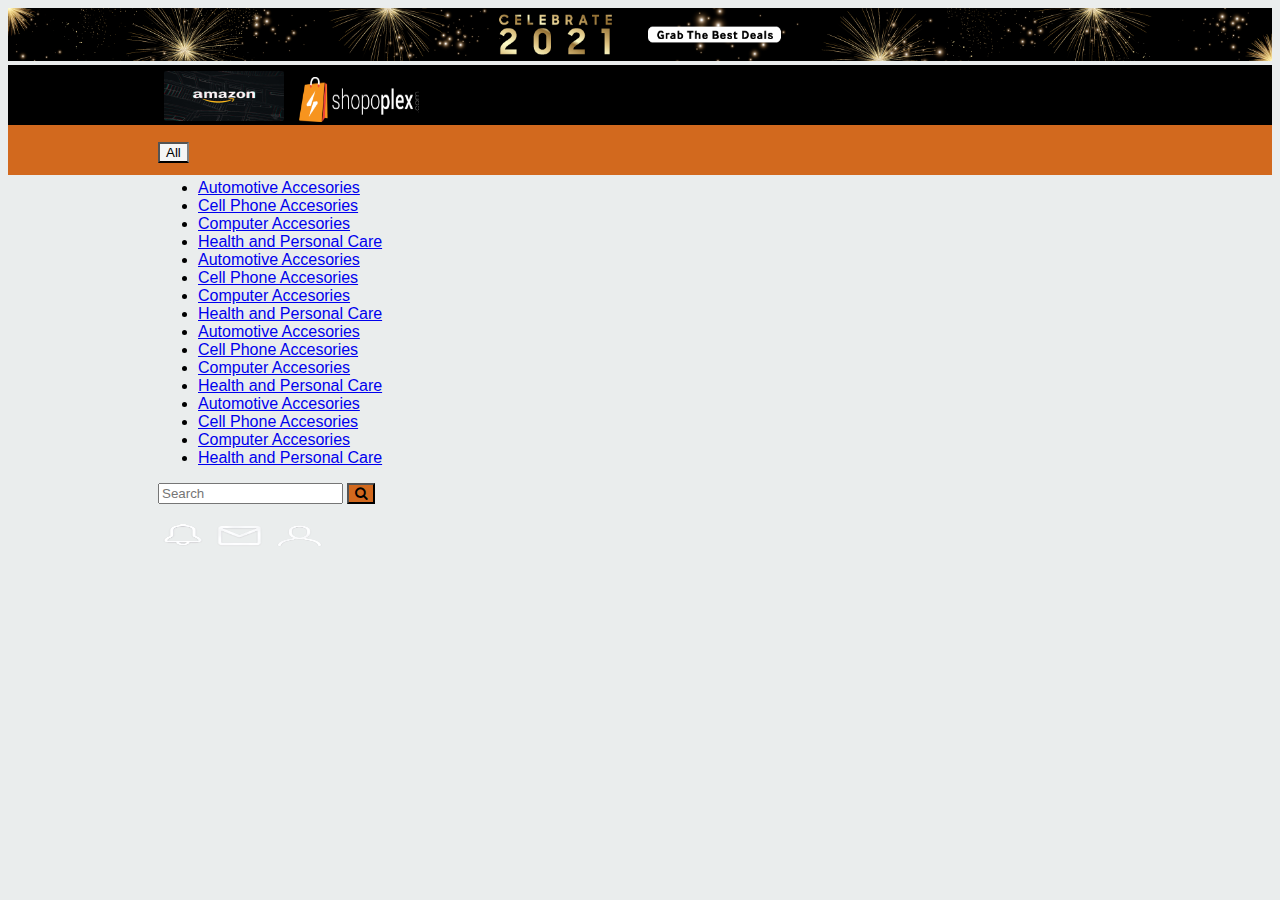
<file: project/index_old.html>
<!doctype html>
<html lang="en">
<head>
    <!-- Required meta tags -->
    <meta charset="utf-8">
    <meta name="viewport" content="width=device-width, initial-scale=1, shrink-to-fit=no">

    <!-- Bootstrap CSS -->
    <link href="https://cdn.jsdelivr.net/npm/bootstrap@5.0.0-beta2/dist/css/bootstrap.min.css" rel="stylesheet"
          integrity="sha384-BmbxuPwQa2lc/FVzBcNJ7UAyJxM6wuqIj61tLrc4wSX0szH/Ev+nYRRuWlolflfl" crossorigin="anonymous">
    <!-- StylesSheet -->
    <link rel="stylesheet" href="style.css">

    <link rel="stylesheet" href="https://cdnjs.cloudflare.com/ajax/libs/font-awesome/4.7.0/css/font-awesome.min.css">
    <title>Index</title>

</head>
<body>
<!--Top Campaign Banner-->
<div id="top-campainer-banner" class="container-fluid">
    <div class="row">
        <a href="">
            <picture>
                <source media="(min-width: 930px)" srcset="../Top-Campaign-Banner/1_1920x80.png" style="width: 100%">
                <source media="(min-width: 700px)" srcset="../Top-Campaign-Banner/2_970x90.png" style="width: 100%">
                <source media="(min-width: 300px)" srcset="../Top-Campaign-Banner/3_728x90.png" style="width: 100%">
                <img class="rounded-3" src="../Top-Campaign-Banner/4_320x50.png" style="width: 100%">
            </picture>
        </a>
    </div>
</div>


<!--Search Form-->

<div class="container-fluid">
    <div class="row row-no-gutters" style="height: 60px; background-color: black; page-break-inside: avoid; padding-left: 150px">
        <img class="" id="amazon-logo" src="../amazon-logo/amazon-logo.jpg"/>
        <img class="" id="shopoplex-logo" src="../shopoplex/shopoplex.png"/>

        <div class="" style="width: 800px; padding-top: 11px">
            <div class="input-group">
                <div class="input-group-btn search-panel">
                    <button type="button" class="btn btn-default dropdown-toggle" data-toggle="dropdown"
                            style="background-color: whitesmoke; border-right: 2px solid gray">
                        <span id="search_concept">All</span> <span class="caret"></span>
                    </button>
                    <ul class="dropdown-menu scrollable-dropdown" role="menu">
                        <li><a href="#">Automotive Accesories</a></li>
                        <li><a href="#">Cell Phone Accesories</a></li>
                        <li><a href="#">Computer Accesories</a></li>
                        <li><a href="#">Health and Personal Care</a></li>
                        <li><a href="#">Automotive Accesories</a></li>
                        <li><a href="#">Cell Phone Accesories</a></li>
                        <li><a href="#">Computer Accesories</a></li>
                        <li><a href="#">Health and Personal Care</a></li>
                        <li><a href="#">Automotive Accesories</a></li>
                        <li><a href="#">Cell Phone Accesories</a></li>
                        <li><a href="#">Computer Accesories</a></li>
                        <li><a href="#">Health and Personal Care</a></li>
                        <li><a href="#">Automotive Accesories</a></li>
                        <li><a href="#">Cell Phone Accesories</a></li>
                        <li><a href="#">Computer Accesories</a></li>
                        <li><a href="#">Health and Personal Care</a></li>
                    </ul>
                </div>
                <input type="hidden" name="search_param" value="all" id="search_param">
                <input type="text" class="form-control" name="x" id="search" placeholder="Search">
                <button type="button" class="btn btn-default" style="background-color: chocolate">
                    <i class="fa fa-search"></i>
                </button>
            </div>

        </div>

        <!--        Bell Icon-->
        <img class="float-start" id="bell-icon" src="../icon/bell-icon.png"
             style="height: 28px; width: 50px; margin-top: 17px;"/>
        <!--        Message Icon-->
        <img class="float-start" id="message-icon" src="../icon/message-icon.png"
             style="height: 26px; width: 55px; margin-top: 17px;"/>
        <!--        Registration Icon-->
        <img class="float-start" id="registration-icon" src="../icon/registration-icon.png"
             style="height: 26px; width: 55px; margin-top: 17px;"/>


    </div>


</div>

<!--Navbar-->

<div class="container-fluid">
    <div class="row">
        <div style="height: 50px; background-color: chocolate"></div>
    </div>
</div>

<!--<script>-->
<!--    $(document).ready(function(e){-->
<!--        $('.search-panel .dropdown-menu').find('a').click(function(e) {-->
<!--            e.preventDefault();-->
<!--            var param = $(this).attr("href").replace("#","");-->
<!--            var concept = $(this).text();-->
<!--            $('.search-panel span#search_concept').text(concept);-->
<!--            $('.input-group #search_param').val(param);-->
<!--        });-->
<!--    });-->
<!--    var a = document.getElementByTagName('a').item(0);-->
<!--    $(a).on('keyup', function(evt) {-->
<!--        console.log(evt);-->
<!--        if (evt.keycode === 13) {-->

<!--            alert('search?');-->
<!--        }-->
<!--    });-->
<!--</script>-->


<!-- Optional JavaScript -->
<script src=""></script>
<!-- jQuery first, then Popper.js, then Bootstrap JS -->
<script src="https://cdn.jsdelivr.net/npm/bootstrap@5.0.0-beta2/dist/js/bootstrap.bundle.min.js"
        integrity="sha384-b5kHyXgcpbZJO/tY9Ul7kGkf1S0CWuKcCD38l8YkeH8z8QjE0GmW1gYU5S9FOnJ0"
        crossorigin="anonymous"></script>
<script src="https://cdn.jsdelivr.net/npm/@popperjs/core@2.6.0/dist/umd/popper.min.js"
        integrity="sha384-KsvD1yqQ1/1+IA7gi3P0tyJcT3vR+NdBTt13hSJ2lnve8agRGXTTyNaBYmCR/Nwi"
        crossorigin="anonymous"></script>
<script src="https://cdn.jsdelivr.net/npm/bootstrap@5.0.0-beta2/dist/js/bootstrap.min.js"
        integrity="sha384-nsg8ua9HAw1y0W1btsyWgBklPnCUAFLuTMS2G72MMONqmOymq585AcH49TLBQObG"
        crossorigin="anonymous"></script>

<!--&lt;!&ndash;[if lt IE 9]>-->
<!--<script src="https://oss.maxcdn.com/html5shiv/3.7.2/html5shiv.min.js"></script>-->
<!--<script src="https://oss.maxcdn.com/respond/1.4.2/respond.min.js"></script>-->
<!--<![endif]&ndash;&gt;-->
</body>
</html>
</file>
<file: project/style.css>
#top-campainer-banner{
    margin: 0;
    padding: 0;
    width: auto;
}

#amazon-logo{
    height: 50px;
    width: 120px;
    margin: 5px;
    padding: 0;
    border: 1px solid black;
    border-radius: 3px;
    /*position: fixed;*/
}
#shopoplex-logo{
    height: 45px;
    width: 120px;
    margin: 5px;
    padding: 0;
    /*border: 1px solid blue;*/
    border-radius: 3px;
    /*position: fixed;*/
}

#amazon-logo:hover{
    border-color: white;
}

/* Style to create scroll bar in dropdown */
.scrollable-dropdown{
    height: auto;
    max-height:320px;  /* Increase / Decrease value as per your need */
    overflow-x: hidden;
}

#search-button{
    float: right;
    border-radius: 0 5px;
    /*padding: 6px 10px;*/
    /*margin-top: 8px;*/
    /*margin-right: 16px;*/
    /*background: #ddd;*/
    /*font-size: 17px;*/
    /*border: none;*/
    /*cursor: pointer;*/
}

#bell-icon:hover{
    border: 1px solid wheat;
    border-radius: 3px;
}
#message-icon:hover{
    border: 1px solid wheat;
    border-radius: 3px;
}
#registration-icon:hover{
    border: 1px solid wheat;
    border-radius: 3px;
}

.nav-button-font{
    color: #fff2ce;
    margin-left: 5px;
    margin-right: 5px;
    padding-top: 3px;
    margin-bottom: 6px;
    font-weight: normal;
    font-size: 15px;
}

.nav-button{
    background-color: #232f3e;
    padding: 0;
    padding: 1px;
    margin-top: 4px;
    position: sticky;
}
.nav-button:hover{
    border: 1px solid white;
}


/*Sidebar Menu Start*/

body  {
    background-color: #eaeded;
    font-family: "Lato", sans-serif;
}

.sidenav {
    height: 100%;
    width: 0;
    position: fixed;
    z-index: 10;
    top: 0;
    left: 0;
    background-color: black;
    overflow-x: hidden;
    transition: 0.5s;
    padding-top: 55px;
}

.sidenav a {
    padding: 8px 8px 8px 32px;
    text-decoration: none;
    font-size: 25px;
    color: #818181;
    display: block;
    transition: 0.3s;
}

.sidenav a:hover {
    color: cadetblue;
}

.sidenav .closebtn {
    position: absolute;
    top: 0;
    right: 25px;
    font-size: 36px;
    margin-left: 5px;
    padding-top: 0;
}

.sidenav-overlay {
    display: none;
    z-index: 9;
    width: 100%;
    height: 100%;
    opacity: .6;
    background-color: lightgray;
    position: fixed;
    top: 0;
    left: 0;
}

.menu-head{
    position: absolute;
    top: 15px;
    left: 100px;
    color: antiquewhite;
    font-weight: bold;
    /*font-size: 36px;*/
    /*margin-left: 5px;*/
}

.menu-logo{
    position: absolute;
    top: 12px;
    left: 40px;
    color: antiquewhite;
    border-radius: 50px;
    border: 5px;
}

@media screen and (max-height: 450px) {
    .sidenav {padding-top: 15px;}
    .sidenav a {font-size: 18px;}
}
/*Sidebar Menu End*/

/*carousel style start*/
.bd-placeholder-img {
    font-size: 1.125rem;
    text-anchor: middle;
    -webkit-user-select: none;
    -moz-user-select: none;
    user-select: none;
}

@media (min-width: 768px) {
    .bd-placeholder-img-lg {
        font-size: 3.5rem;
    }
}

.menu-item-head{
    padding-left: 30px;
    font-weight: bold;
}

/*Carousel style End*/

/*Notification Modal Start*/

.notification-modal{
    display: none;
    background-color: white;
    height: 180px;
    width: 400px;
    position: absolute;
    border-radius: 10px;
    z-index: 1;
}

.popup-profile{
    display: none;
    background-color: white;
    height: 320px;
    width: 225px;
    position: absolute;
    border-radius: 10px;
    z-index: 1;
}

/*Notification Modal End*/

/*Flash Sell Start*/
.flash-sell{
    /*position: sticky;*/
    /*height: 292px;*/
    /*width: 176px;*/
    /*margin-right: 2px;*/
}
.flash-sell:hover{
    /*border: 1px solid red;*/
    box-shadow: 1px 1px 1px 1px;
}
.responsive {
    width: 100%;
    /*max-width: 188px;*/
    height: auto;
}

.hour{
    padding: 15px;
    margin: 12px 3px;
    height: 35px;
    width: 50px;
    border-radius: 2px;
    background-color: #ff6801;
    font-weight: 500;
    font-size: 16px;
    color: #E5E4E2;
    line-height: 9px;
}

.minute{
    padding: 15px;
    margin: 12px 3px;
    height: 35px;
    width: 50px;
    border-radius: 2px;
    background-color: #ff6801;
    font-weight: 500;
    font-size: 16px;
    color: #E5E4E2;
    line-height: 9px;
}

.second {
    padding: 15px;
    margin: 12px 3px;
    height: 35px;
    width: 50px;
    border-radius: 2px;
    background-color: #ff6801;
    font-weight: 500;
    font-size: 16px;
    color: #E5E4E2;
    line-height: 9px;
}
/*Flash Sell End*/

/*Shop By Brand Start*/
.anchor-text{
    text-decoration: none;
    color: rgba(0,0,0,0.72);
}
.anchor-text:hover{
    text-decoration: none;
    color: rgba(0,0,0,0.72);
}
/*Shop By Brand End*/

/*New Arrivals Start*/
.new-arrivals{
    /*border: 1px solid blue;*/
    height: 167px;
    background-color: white;
    border-radius: 10px;
}
.na-header{
    text-decoration: none;
    font: inherit;
    line-height: 24px;
    height: 0;
    color: #3a3a3a;
    padding: 10px 0 8px 25px;
    font-weight: bold;
    font-size: 14px;

}

.na-price{
    text-align: center;
    font-size: 12px;
    color: #333;
    font-weight: 700;
    display: -webkit-box;
    line-height: 14px;
    height: 14px;
    /*-webkit-line-clamp: 1;*/
    -webkit-box-orient: vertical;
    overflow: hidden;
    margin-top: 5px;
}

.add-to-cart{
    /*display: none;*/
    visibility: hidden;
    position: relative;
    font-size: 15px;
    font-weight: 700;
    top: -80px;
    left: 0px;
    height: 0;
    transition: all .05s ease-in-out;
}
.na-item:hover .na-sub-item{
    opacity: 40%;
}
.na-item:hover .add-to-cart{
    opacity: 1;
}
.na-item:hover .add-to-cart{
    visibility: visible;
    /*display: block;*/
}
/*New Arrivals End*/

/*oql carousel start*/
/*.owl-carousel img{*/
/*    width: 100px;*/
/*    height: 667px;*/
/*}*/
.owl-carousel{
    height: 280px;
}
.owl-carousel .item{
    border-radius: 5px;
    height: 300px;
    width: 192px;
}

.owl-carousel .product-img{
    width: 130px;
    height: auto;
    margin: 20px auto 20px;
}

.owl-carousel .product-img img{
    border-radius: 5px;
}

.owl-carousel .product-name{
    margin-top: 10px;
    margin-bottom: 5px;
    color: black;
    font-size: 15px
}
.owl-carousel .product-author{
    margin-top: 10px;
    margin-bottom: 5px;
    font-size: 12px
}
.owl-carousel .product-price{
    margin-top: 10px;
    margin-bottom: 5px;
    color: black;
    font-weight: bold
}
.owl-carousel .nav-btn{
    height: 47px;
    position: absolute;
    width: 26px;
    cursor: pointer;
    top: 100px !important;
}
.owl-item{margin-right: 0}

.owl-one{
    height: 113px;
}
.owl-one .item{
    margin-left: 5px;
    margin-right: 5px;
    background-color: #3A6073;
    height: 113px;
    width: auto;
}
.owl-one .hotel_tour_text{
    font-size: 40px;
}

.owl-two .item{
    margin: 10px;
    width: auto;
    height: auto;
}

.owl-two .item:hover{
    box-shadow: 4px 4px 10px grey;
}

/*oql carousel end*/
</file>
<file: project/carousel.css>
/* GLOBAL STYLES
-------------------------------------------------- */
/* Padding below the footer and lighter body text */

body {
    
    padding-bottom: 3rem;
    color: #5a5a5a;
  }
  
  
  /* CUSTOMIZE THE CAROUSEL
  -------------------------------------------------- */
  
  /* Carousel base class */
  .carousel {
    margin-bottom: 4rem;
  }
  /* Since positioning the image, we need to help out the caption */
  .carousel-caption {
    bottom: 3rem;
    z-index: 10;
  }
  
  /* Declare heights because of positioning of img element */
  .carousel-item {
    height: 32rem;
  }
  .carousel-item > img {
    position: absolute;
    top: 0;
    left: 0;
    min-width: 100%;
    height: 32rem;
  }
  
  
  /* MARKETING CONTENT
  -------------------------------------------------- */
  
  /* Center align the text within the three columns below the carousel */
  .marketing .col-lg-4 {
    margin-bottom: 1.5rem;
    text-align: center;
  }
  .marketing h2 {
    font-weight: 400;
  }
  /* rtl:begin:ignore */
  .marketing .col-lg-4 p {
    margin-right: .75rem;
    margin-left: .75rem;
  }
  /* rtl:end:ignore */
  
  
  /* Featurettes
  ------------------------- */
  
  .featurette-divider {
    margin: 5rem 0; /* Space out the Bootstrap <hr> more */
  }
  
  /* Thin out the marketing headings */
  .featurette-heading {
    font-weight: 300;
    line-height: 1;
    /* rtl:remove */
    letter-spacing: -.05rem;
  }
  
  
  /* RESPONSIVE CSS
  -------------------------------------------------- */
  
  @media (min-width: 40em) {
    /* Bump up size of carousel content */
    .carousel-caption p {
      margin-bottom: 1.25rem;
      font-size: 1.25rem;
      line-height: 1.4;
    }
  
    .featurette-heading {
      font-size: 50px;
    }
  }
  
  @media (min-width: 62em) {
    .featurette-heading {
      margin-top: 7rem;
    }
  }


    /*  make default carousel buttons round,
        set border radius,
        set margins to our liking 
    */

  .carousel-indicators [data-bs-target] {
    box-sizing: content-box;
    flex: 0 1 auto;
    width: 12px;
    height: 12px;
    padding: 0;
    margin-right: 4px;
    margin-left: 4px;
    text-indent: -999px;
    cursor: pointer;
    background-color: crimson;
    background-clip: padding-box;
    border: 0;
    border-radius: 50px;
    opacity: .5;
    transition: opacity .6s ease;
  }

  /* set active carousel style */
  .carousel-indicators .active[data-bs-target] { 
    transition-delay: .1;
    border-left: red solid;
    border-width:12px;
    background-color: red;
    width: 24px;

  }
</file>
<file: project/footer.css>
/*FOOTER*/

footer {
    background: #16222A;
    background: -webkit-linear-gradient(59deg, #3A6073, #16222A);
    background: linear-gradient(59deg, #3A6073, #16222A);
    color: white;
    margin-top:100px;
}

footer a {
    color: #fff;
    font-size: 14px;
    transition-duration: 0.2s;
}

footer a:hover {
    color: #FA944B;
    text-decoration: none;
}

.copy {
    font-size: 12px;
    padding: 10px;
    border-top: 1px solid #FFFFFF;
}

.footer-middle {
    padding-top: 2em;
    color: white;
}


/*SOCİAL İCONS*/

/* footer social icons */

ul.social-network {
    list-style: none;
    display: inline;
    margin-left: 0 !important;
    padding: 0;
}

ul.social-network li {
    display: inline;
    margin: 0 5px;
}


/* footer social icons */

.social-network a.icoFacebook:hover {
    background-color: #3B5998;
}

.social-network a.icoLinkedin:hover {
    background-color: #007bb7;
}

.social-network a.icoFacebook:hover i,
.social-network a.icoLinkedin:hover i {
    color: #fff;
}

.social-network a.socialIcon:hover,
.socialHoverClass {
    color: #44BCDD;
}

.social-circle li a {
    display: inline-block;
    position: relative;
    margin: 0 auto 0 auto;
    -moz-border-radius: 50%;
    -webkit-border-radius: 50%;
    border-radius: 50%;
    text-align: center;
    width: 30px;
    height: 30px;
    font-size: 15px;
}

.social-circle li i {
    margin: 0;
    line-height: 30px;
    text-align: center;
}

.social-circle li a:hover i,
.triggeredHover {
    -moz-transform: rotate(360deg);
    -webkit-transform: rotate(360deg);
    -ms--transform: rotate(360deg);
    transform: rotate(360deg);
    -webkit-transition: all 0.2s;
    -moz-transition: all 0.2s;
    -o-transition: all 0.2s;
    -ms-transition: all 0.2s;
    transition: all 0.2s;
}

.social-circle i {
    color: #595959;
    -webkit-transition: all 0.8s;
    -moz-transition: all 0.8s;
    -o-transition: all 0.8s;
    -ms-transition: all 0.8s;
    transition: all 0.8s;
}

.social-network a {
    background-color: #F9F9F9;
}
</file>
